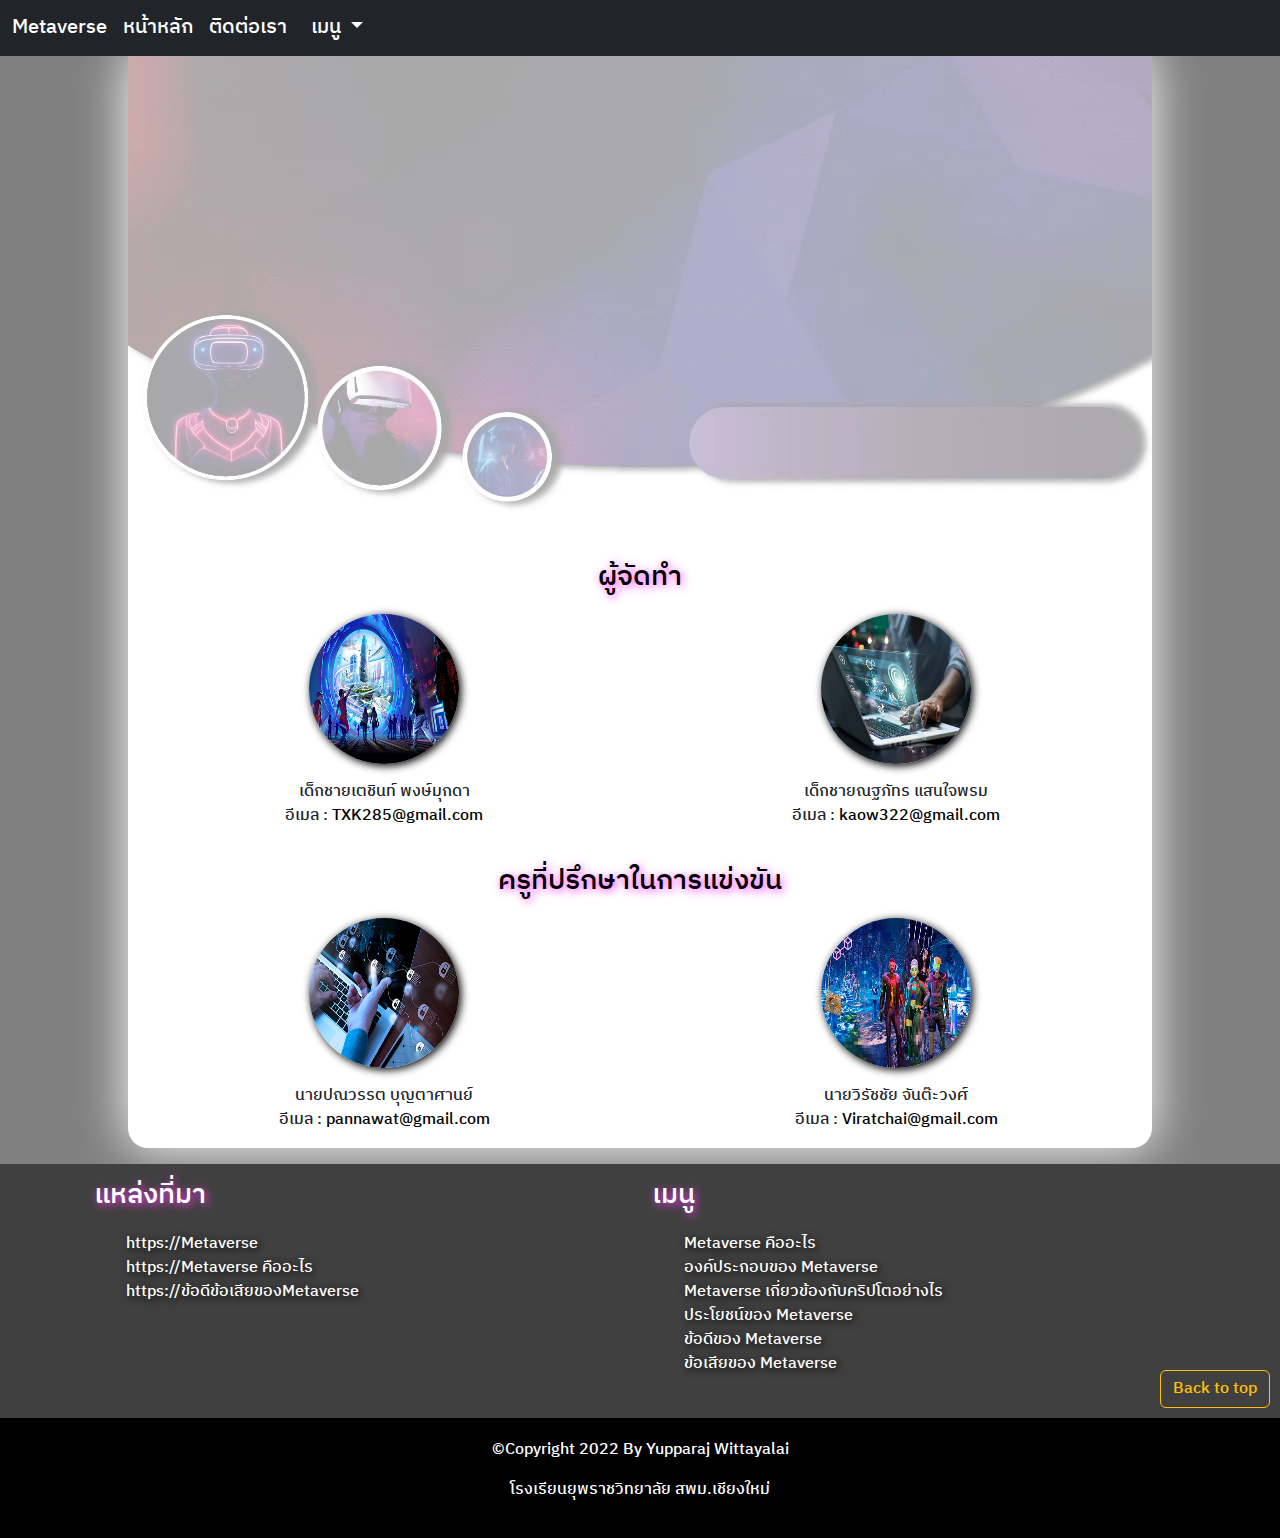
<file: A/AD.html>
<!doctype html>
<html lang="en">

<head>
  <meta charset="utf-8">
  <meta name="viewport" content="width=device-width, initial-scale=1, shrink-to-fit=no">
  <title>Metaverse</title>
  <link href="../bootstrap-5.2.3-dist/css/bootstrap.css" rel="stylesheet">
  <script src="../bootstrap-5.2.3-dist/js/bootstrap.bundle.min.js"></script>
  <link rel="stylesheet" href="../style.css">
</head>
<body>
    <!--header-->
    <nav class="navbar navbar-expand-lg navbar-dark bg-dark fixed-top d-none d-lg-block">
        <div class="container-fluid">
          <a class="navbar-brand">Metaverse</a>
          <a class="navbar-brand" href="../index.html">หน้าหลัก</a>
          <a class="navbar-brand" href="AD.html">ติดต่อเรา</a>
          <button class="navbar-toggler" type="button" data-bs-toggle="collapse" data-bs-target="#navbarNavDarkDropdown" aria-controls="navbarNavDarkDropdown" aria-expanded="false" aria-label="Toggle navigation">
            <span class="navbar-toggler-icon"></span>
          </button>
          <div class="collapse navbar-collapse" id="navbarNavDarkDropdown">
            <ul class="navbar-nav">
              <li class="nav-item dropdown">
                <a class="nav-link dropdown-toggle navbar-brand" href="#" role="button" data-bs-toggle="dropdown" aria-expanded="false">
                  เมนู
                </a>
                <ul class="dropdown-menu dropdown-menu-dark">
                  <li><a class="dropdown-item" href="M1.html">Metaverse คืออะไร</a></li>
                  <li><a class="dropdown-item" href="M2.html">องค์ประกอบของ Metaverse</a></li>
                  <li><a class="dropdown-item" href="M3.html">Metaverse เกี่ยวข้องกับคริปโตอย่างไร</a></li>
                  <li><a class="dropdown-item" href="M4.html">ประโยชน์ของ Metaverse</a></li>
                  <li><a class="dropdown-item" href="M5.html">ข้อดีของ Metaverse</a></li>
                  <li><a class="dropdown-item" href="M6.html">ข้อเสียของ Metaverse</a></li>
                </ul>
              </li>
            </ul>
          </div>
        </div>
    </nav>
    <!--Nav-->
    <nav class="navbar navbar-dark bg-dark fixed-top d-block d-lg-none">
        <div class="container-fluid">
          <a class="navbar-brand" href="../index.html">Metaverse</a>
          <button class="navbar-toggler" type="button" data-bs-toggle="offcanvas" data-bs-target="#offcanvasDarkNavbar" aria-controls="offcanvasDarkNavbar">
            <span class="navbar-toggler-icon"></span>
          </button>
          <div class="offcanvas offcanvas-end text-bg-dark" tabindex="-1" id="offcanvasDarkNavbar" aria-labelledby="offcanvasDarkNavbarLabel">
            <div class="offcanvas-header">
              <h5 class="offcanvas-title" id="offcanvasDarkNavbarLabel">เมนู</h5>
              <button type="button" class="btn-close btn-close-white" data-bs-dismiss="offcanvas" aria-label="Close"></button>
            </div>
            <div class="offcanvas-body">
              <ul class="navbar-nav justify-content-end flex-grow-1 pe-3">
                <li class="nav-item">
                  <a class="nav-link active" aria-current="page" href="../index.html">หน้าหลัก</a>
                </li>
                <li class="nav-item">
                  <a class="nav-link" href="M1.html">Metaverse คืออะไร</a>
                  <a class="nav-link" href="M2.html">องค์ประกอบของ Metaverse</a>
                  <a class="nav-link" href="M3.html">Metaverse เกี่ยวข้องกับคริปโตอย่างไร</a>
                  <a class="nav-link" href="M4.html">ประโยชน์ของ Metaverse</a>
                  <a class="nav-link" href="M5.html">ข้อดีของ Metaverse</a>
                  <a class="nav-link" href="M6.html">ข้อเสียของ Metaverse</a>
                </li>
                <li class="nav-item">
                    <a class="nav-link active" aria-current="page" href="AD.html">ติดต่อเรา</a>
                  </li>
              </ul>
            </div>
          </div>
        </div>
    </nav>
    <!--Box-->
    <div id="Box" class="mb-3">
        <!--Banner-->
        <div id="Banner" class="mt-5">
          <video src="../my-img/Banner.mp4" class="banner" loop autoplay muted></video>
        </div>
        <p class="fs-3 top-b text-center">ผู้จัดทำ</p>
        <!--AD-->
        <div class="row row-cols-1 row-cols-md-2 align-items-center d-block d-md-flex w-10 m-auto mb-3 text-center">
            <div class="col">
                <img src="../my-img/menu1.png" class="img-AD mb-3">
                <p class="fs-6">เด็กชายเตชินท์ พงษ์มุกดา <br> อีเมล : <a href="mailto:TXK285@gmail.com" class="m">TXK285@gmail.com</a></p>
            </div>
            <div class="col">
                <img src="../my-img/menu4.png" class="img-AD mb-3">
                <p class="fs-6">เด็กชายณฐภัทร แสนใจพรม <br> อีเมล : <a href="mailto:kaow322@gmail.com" class="m">kaow322@gmail.com</a></p>
            </div>
        </div>
        <!--AD-->
        <p class="fs-3 top-b text-center">ครูที่ปรึกษาในการแข่งขัน</p>
        <div class="row row-cols-1 row-cols-md-2 align-items-center d-block d-md-flex w-10 m-auto mb-3 text-center">
            <div class="col">
                <img src="../my-img/menu5.png" class="img-AD mb-3">
                <p class="fs-6">นายปณวรรต บุญตาศานย์ <br> อีเมล : <a href="mailto:pannawat@gmail.com" class="m">pannawat@gmail.com</a></p>
            </div>
            <div class="col">
                <img src="../my-img/menu6.png" class="img-AD mb-3">
                <p class="fs-6">นายวิรัชชัย จันต๊ะวงศ์ <br> อีเมล : <a href="mailto:Viratchai@gmail.com" class="m">Viratchai@gmail.com</a></p>
            </div>
        </div>
    </div>
    <!--Box-Footer-->
    <div id="BF">
        <!-----------------------Body----------------------->
        <div class="row row-cols-1 row-cols-md-2 d-block d-md-flex w-10 m-auto mb-3 container">
            <div class="col">
                <p class="fs-3 top-m">แหล่งที่มา</p>
                <ul>
                    <li><a href="../ข้อมูล__สร้าง__WEB.docx" class="li-a">https://Metaverse</a></li>
                    <li><a href="../ข้อมูล__สร้าง__WEB.docx" class="li-a">https://Metaverse คืออะไร</a></li>
                    <li><a href="../ข้อมูล__สร้าง__WEB.docx" class="li-a">https://ข้อดีข้อเสียของMetaverse</a></li>
                </ul>
            </div>
            <div class="col">
                <p class="fs-3 top-m">เมนู</p>
                <ul>
                  <li><a class="li-a" href="M1.html">Metaverse คืออะไร</a></li>
                  <li><a class="li-a" href="M2.html">องค์ประกอบของ Metaverse</a></li>
                  <li><a class="li-a" href="M3.html">Metaverse เกี่ยวข้องกับคริปโตอย่างไร</a></li>
                  <li><a class="li-a" href="M4.html">ประโยชน์ของ Metaverse</a></li>
                  <li><a class="li-a" href="M5.html">ข้อดีของ Metaverse</a></li>
                  <li><a class="li-a" href="M6.html">ข้อเสียของ Metaverse</a></li>
                </ul>
            </div>
        </div>
        <a type="button" class="btn btn-outline-warning BT" href="#Banner">Back to top</a>
    </div>
    <footer>
        <p class="text-footer">&copy;Copyright 2022 By Yupparaj Wittayalai</p>
        <p class="text-footer">โรงเรียนยุพราชวิทยาลัย สพม.เชียงใหม่</p>
    </footer>
</body>
</html>
</file>
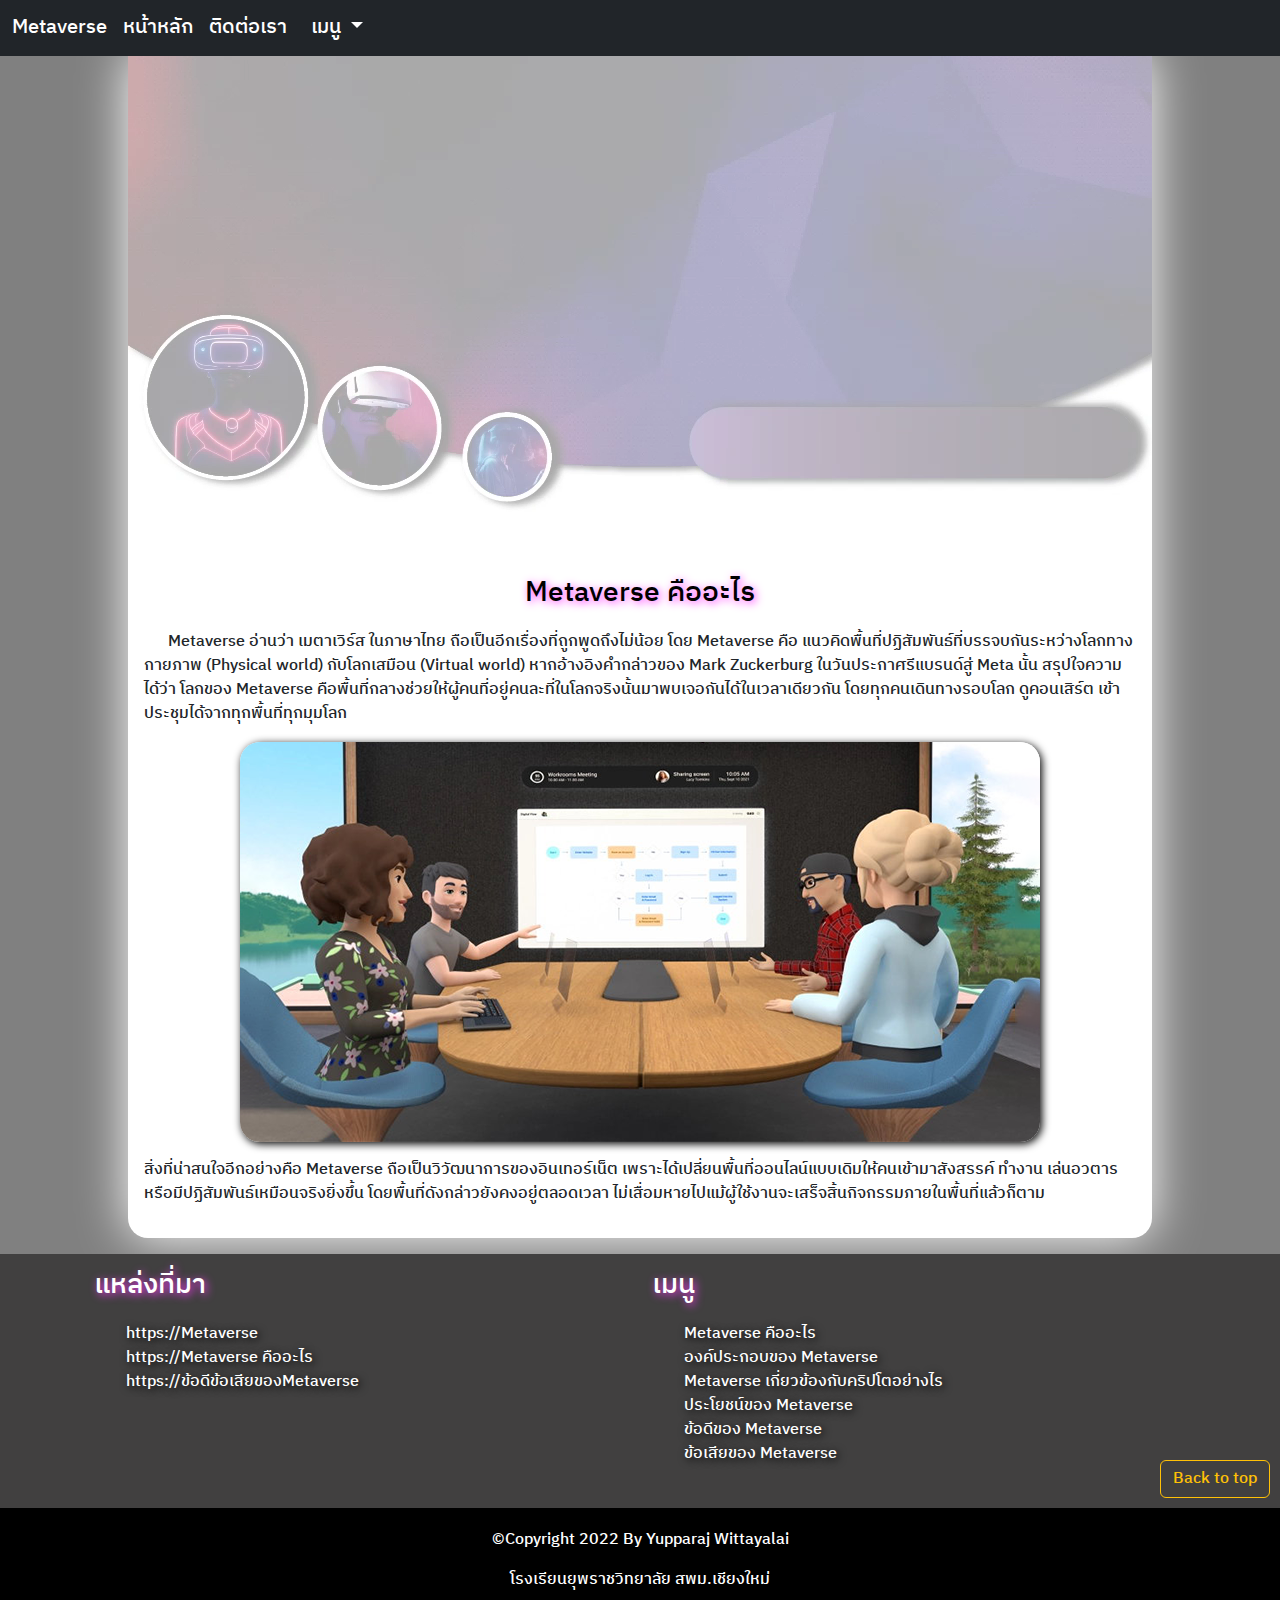
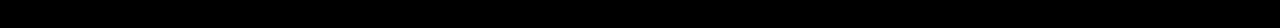
<file: A/M1.html>
<!doctype html>
<html lang="en">

<head>
  <meta charset="utf-8">
  <meta name="viewport" content="width=device-width, initial-scale=1, shrink-to-fit=no">
  <title>Metaverse</title>
  <link href="../bootstrap-5.2.3-dist/css/bootstrap.css" rel="stylesheet">
  <script src="../bootstrap-5.2.3-dist/js/bootstrap.bundle.min.js"></script>
  <link rel="stylesheet" href="../style.css">
</head>
<body>
    <!--header-->
    <nav class="navbar navbar-expand-lg navbar-dark bg-dark fixed-top d-none d-lg-block">
        <div class="container-fluid">
          <a class="navbar-brand">Metaverse</a>
          <a class="navbar-brand" href="../index.html">หน้าหลัก</a>
          <a class="navbar-brand" href="AD.html">ติดต่อเรา</a>
          <button class="navbar-toggler" type="button" data-bs-toggle="collapse" data-bs-target="#navbarNavDarkDropdown" aria-controls="navbarNavDarkDropdown" aria-expanded="false" aria-label="Toggle navigation">
            <span class="navbar-toggler-icon"></span>
          </button>
          <div class="collapse navbar-collapse" id="navbarNavDarkDropdown">
            <ul class="navbar-nav">
              <li class="nav-item dropdown">
                <a class="nav-link dropdown-toggle navbar-brand" href="#" role="button" data-bs-toggle="dropdown" aria-expanded="false">
                  เมนู
                </a>
                <ul class="dropdown-menu dropdown-menu-dark">
                  <li><a class="dropdown-item" href="M1.html">Metaverse คืออะไร</a></li>
                  <li><a class="dropdown-item" href="M2.html">องค์ประกอบของ Metaverse</a></li>
                  <li><a class="dropdown-item" href="M3.html">Metaverse เกี่ยวข้องกับคริปโตอย่างไร</a></li>
                  <li><a class="dropdown-item" href="M4.html">ประโยชน์ของ Metaverse</a></li>
                  <li><a class="dropdown-item" href="M5.html">ข้อดีของ Metaverse</a></li>
                  <li><a class="dropdown-item" href="M6.html">ข้อเสียของ Metaverse</a></li>
                </ul>
              </li>
            </ul>
          </div>
        </div>
    </nav>
    <!--Nav-->
    <nav class="navbar navbar-dark bg-dark fixed-top d-block d-lg-none">
        <div class="container-fluid">
          <a class="navbar-brand" href="../index.html">Metaverse</a>
          <button class="navbar-toggler" type="button" data-bs-toggle="offcanvas" data-bs-target="#offcanvasDarkNavbar" aria-controls="offcanvasDarkNavbar">
            <span class="navbar-toggler-icon"></span>
          </button>
          <div class="offcanvas offcanvas-end text-bg-dark" tabindex="-1" id="offcanvasDarkNavbar" aria-labelledby="offcanvasDarkNavbarLabel">
            <div class="offcanvas-header">
              <h5 class="offcanvas-title" id="offcanvasDarkNavbarLabel">เมนู</h5>
              <button type="button" class="btn-close btn-close-white" data-bs-dismiss="offcanvas" aria-label="Close"></button>
            </div>
            <div class="offcanvas-body">
              <ul class="navbar-nav justify-content-end flex-grow-1 pe-3">
                <li class="nav-item">
                  <a class="nav-link active" aria-current="page" href="../index.html">หน้าหลัก</a>
                </li>
                <li class="nav-item">
                  <a class="nav-link" href="M1.html">Metaverse คืออะไร</a>
                  <a class="nav-link" href="M2.html">องค์ประกอบของ Metaverse</a>
                  <a class="nav-link" href="M3.html">Metaverse เกี่ยวข้องกับคริปโตอย่างไร</a>
                  <a class="nav-link" href="M4.html">ประโยชน์ของ Metaverse</a>
                  <a class="nav-link" href="M5.html">ข้อดีของ Metaverse</a>
                  <a class="nav-link" href="M6.html">ข้อเสียของ Metaverse</a>
                </li>
                <li class="nav-item">
                    <a class="nav-link active" aria-current="page" href="AD.html">ติดต่อเรา</a>
                  </li>
              </ul>
            </div>
          </div>
        </div>
    </nav>
    <!--Box-->
    <div id="Box" class="mb-3">
        <!--Banner-->
        <div id="Banner" class="mt-5">
          <video src="../my-img/Banner.mp4" class="banner" loop autoplay muted></video>
        </div>
        <!--Body1-->
        <div class="p-3">
            <p class="fs-3 top-b text-center">Metaverse คืออะไร</p>
            <p class="fs-6">&nbsp;&nbsp;&nbsp;&nbsp;&nbsp; Metaverse อ่านว่า เมตาเวิร์ส ในภาษาไทย ถือเป็นอีกเรื่องที่ถูกพูดถึงไม่น้อย โดย Metaverse คือ  แนวคิดพื้นที่ปฏิสัมพันธ์ที่บรรจบกันระหว่างโลกทางกายภาพ (Physical world) กับโลกเสมือน (Virtual world) 
                หากอ้างอิงคำกล่าวของ Mark Zuckerburg ในวันประกาศรีแบรนด์สู่ Meta นั้น สรุปใจความได้ว่า โลกของ Metaverse คือพื้นที่กลางช่วยให้ผู้คนที่อยู่คนละที่ในโลกจริงนั้นมาพบเจอกันได้ในเวลาเดียวกัน โดยทุกคนเดินทางรอบโลก ดูคอนเสิร์ต เข้าประชุมได้จากทุกพื้นที่ทุกมุมโลก
                </p>
            <!--img-->
            <img src="../my-img/body1.png" class="img-body w-10 m-auto d-none d-lg-block mb-3">
            <img src="../my-img/body1.png" class="img-body w-100 m-auto d-block d-lg-none mb-3">
            <p class="fs-6">สิ่งที่น่าสนใจอีกอย่างคือ Metaverse ถือเป็นวิวัฒนาการของอินเทอร์เน็ต เพราะได้เปลี่ยนพื้นที่ออนไลน์แบบเดิมให้คนเข้ามาสังสรรค์ ทำงาน เล่นอวตาร หรือมีปฏิสัมพันธ์เหมือนจริงยิ่งขึ้น โดยพื้นที่ดังกล่าวยังคงอยู่ตลอดเวลา ไม่เสื่อมหายไปแม้ผู้ใช้งานจะเสร็จสิ้นกิจกรรมภายในพื้นที่แล้วก็ตาม</p>
        </div>
    </div>
    <!--Box-Footer-->
    <div id="BF">
        <!-----------------------Body----------------------->
        <div class="row row-cols-1 row-cols-md-2 d-block d-md-flex w-10 m-auto mb-3 container">
            <div class="col">
                <p class="fs-3 top-m">แหล่งที่มา</p>
                <ul>
                    <li><a href="../ข้อมูล__สร้าง__WEB.docx" class="li-a">https://Metaverse</a></li>
                    <li><a href="../ข้อมูล__สร้าง__WEB.docx" class="li-a">https://Metaverse คืออะไร</a></li>
                    <li><a href="../ข้อมูล__สร้าง__WEB.docx" class="li-a">https://ข้อดีข้อเสียของMetaverse</a></li>
                </ul>
            </div>
            <div class="col">
                <p class="fs-3 top-m">เมนู</p>
                <ul>
                  <li><a class="li-a" href="M1.html">Metaverse คืออะไร</a></li>
                  <li><a class="li-a" href="M2.html">องค์ประกอบของ Metaverse</a></li>
                  <li><a class="li-a" href="M3.html">Metaverse เกี่ยวข้องกับคริปโตอย่างไร</a></li>
                  <li><a class="li-a" href="M4.html">ประโยชน์ของ Metaverse</a></li>
                  <li><a class="li-a" href="M5.html">ข้อดีของ Metaverse</a></li>
                  <li><a class="li-a" href="M6.html">ข้อเสียของ Metaverse</a></li>
                </ul>
            </div>
        </div>
        <a type="button" class="btn btn-outline-warning BT" href="#Banner">Back to top</a>
    </div>
    <footer>
        <p class="text-footer">&copy;Copyright 2022 By Yupparaj Wittayalai</p>
        <p class="text-footer">โรงเรียนยุพราชวิทยาลัย สพม.เชียงใหม่</p>
    </footer>
</body>
</html>
</file>
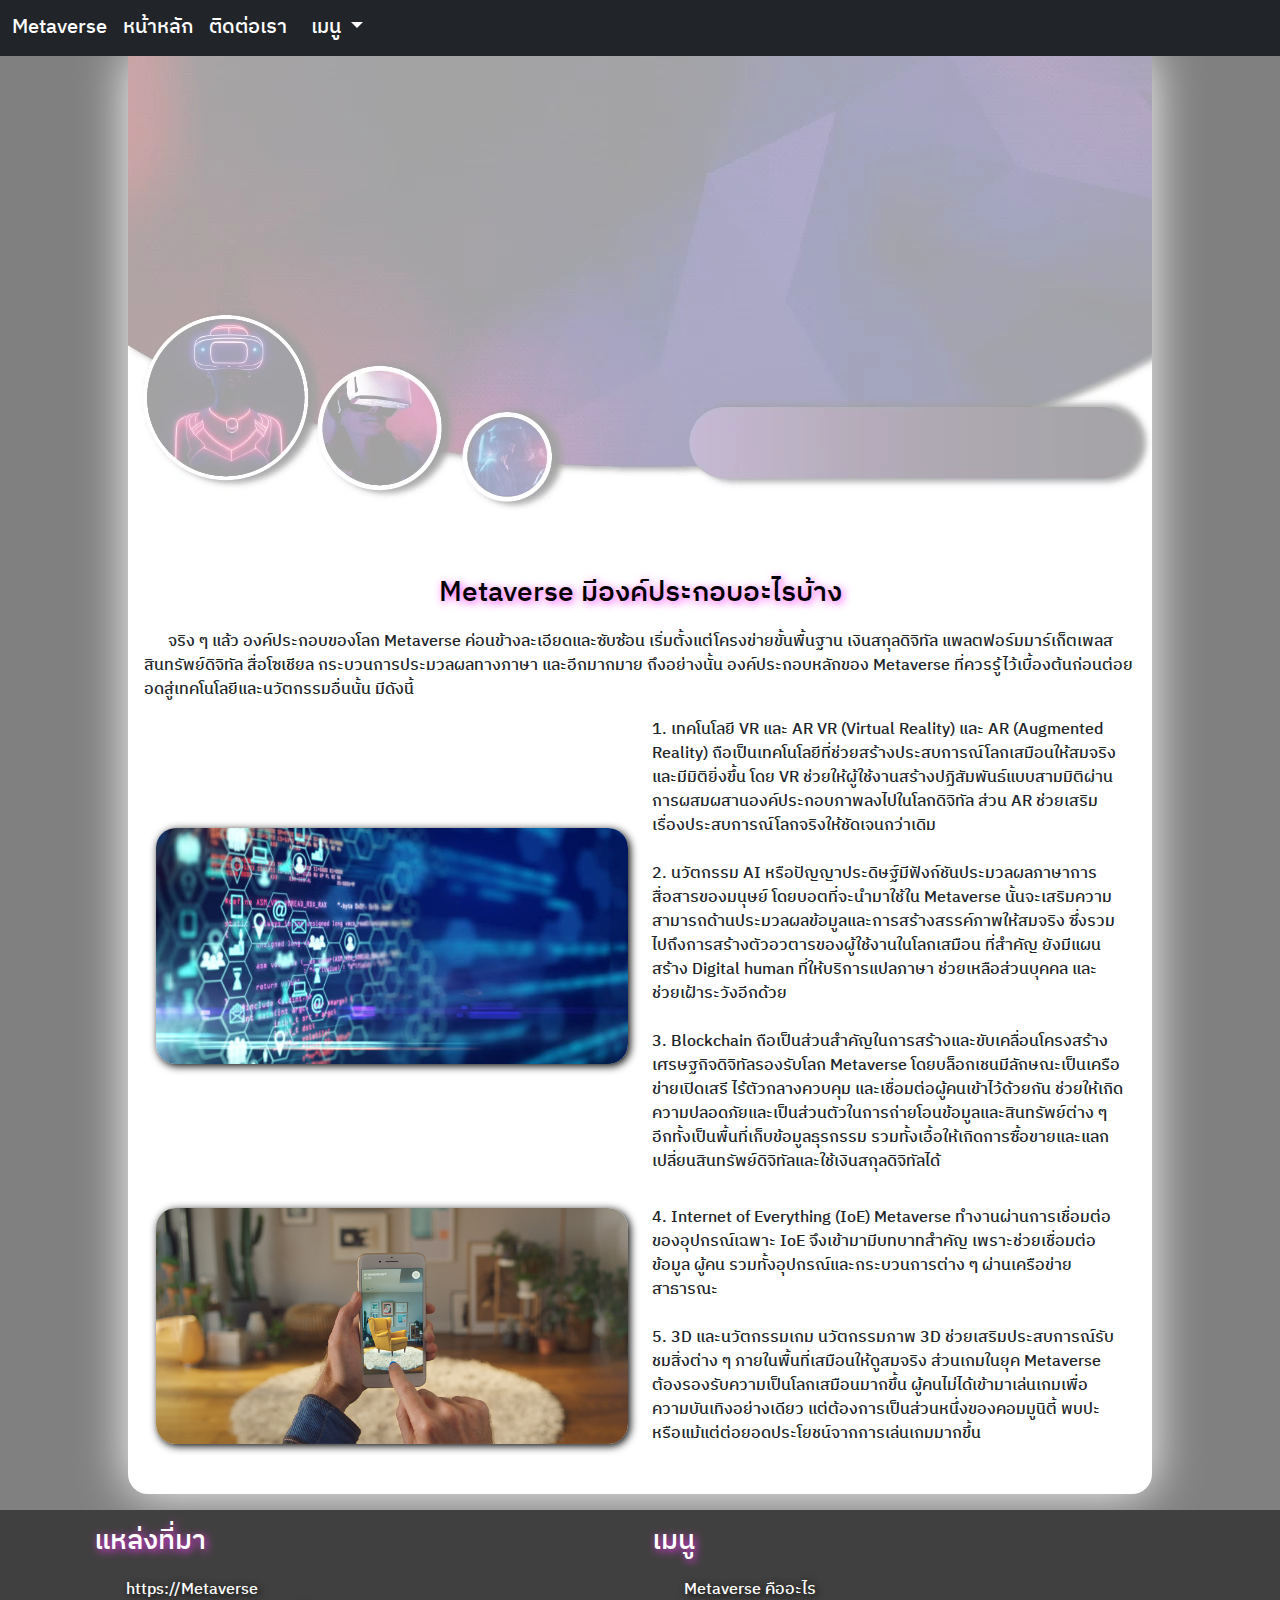
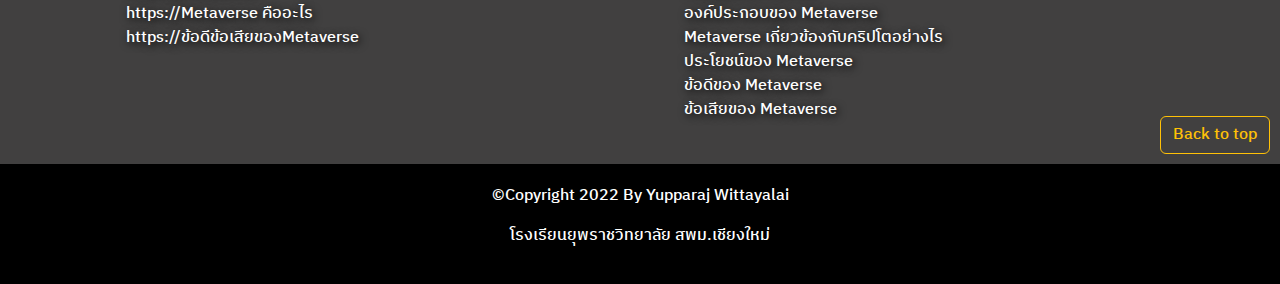
<file: A/M2.html>
<!doctype html>
<html lang="en">

<head>
  <meta charset="utf-8">
  <meta name="viewport" content="width=device-width, initial-scale=1, shrink-to-fit=no">
  <title>Metaverse</title>
  <link href="../bootstrap-5.2.3-dist/css/bootstrap.css" rel="stylesheet">
  <script src="../bootstrap-5.2.3-dist/js/bootstrap.bundle.min.js"></script>
  <link rel="stylesheet" href="../style.css">
</head>
<body>
    <!--header-->
    <nav class="navbar navbar-expand-lg navbar-dark bg-dark fixed-top d-none d-lg-block">
        <div class="container-fluid">
          <a class="navbar-brand">Metaverse</a>
          <a class="navbar-brand" href="../index.html">หน้าหลัก</a>
          <a class="navbar-brand" href="AD.html">ติดต่อเรา</a>
          <button class="navbar-toggler" type="button" data-bs-toggle="collapse" data-bs-target="#navbarNavDarkDropdown" aria-controls="navbarNavDarkDropdown" aria-expanded="false" aria-label="Toggle navigation">
            <span class="navbar-toggler-icon"></span>
          </button>
          <div class="collapse navbar-collapse" id="navbarNavDarkDropdown">
            <ul class="navbar-nav">
              <li class="nav-item dropdown">
                <a class="nav-link dropdown-toggle navbar-brand" href="#" role="button" data-bs-toggle="dropdown" aria-expanded="false">
                  เมนู
                </a>
                <ul class="dropdown-menu dropdown-menu-dark">
                  <li><a class="dropdown-item" href="M1.html">Metaverse คืออะไร</a></li>
                  <li><a class="dropdown-item" href="M2.html">องค์ประกอบของ Metaverse</a></li>
                  <li><a class="dropdown-item" href="M3.html">Metaverse เกี่ยวข้องกับคริปโตอย่างไร</a></li>
                  <li><a class="dropdown-item" href="M4.html">ประโยชน์ของ Metaverse</a></li>
                  <li><a class="dropdown-item" href="M5.html">ข้อดีของ Metaverse</a></li>
                  <li><a class="dropdown-item" href="M6.html">ข้อเสียของ Metaverse</a></li>
                </ul>
              </li>
            </ul>
          </div>
        </div>
    </nav>
    <!--Nav-->
    <nav class="navbar navbar-dark bg-dark fixed-top d-block d-lg-none">
        <div class="container-fluid">
          <a class="navbar-brand" href="../index.html">Metaverse</a>
          <button class="navbar-toggler" type="button" data-bs-toggle="offcanvas" data-bs-target="#offcanvasDarkNavbar" aria-controls="offcanvasDarkNavbar">
            <span class="navbar-toggler-icon"></span>
          </button>
          <div class="offcanvas offcanvas-end text-bg-dark" tabindex="-1" id="offcanvasDarkNavbar" aria-labelledby="offcanvasDarkNavbarLabel">
            <div class="offcanvas-header">
              <h5 class="offcanvas-title" id="offcanvasDarkNavbarLabel">เมนู</h5>
              <button type="button" class="btn-close btn-close-white" data-bs-dismiss="offcanvas" aria-label="Close"></button>
            </div>
            <div class="offcanvas-body">
              <ul class="navbar-nav justify-content-end flex-grow-1 pe-3">
                <li class="nav-item">
                  <a class="nav-link active" aria-current="page" href="../index.html">หน้าหลัก</a>
                </li>
                <li class="nav-item">
                  <a class="nav-link" href="M1.html">Metaverse คืออะไร</a>
                  <a class="nav-link" href="M2.html">องค์ประกอบของ Metaverse</a>
                  <a class="nav-link" href="M3.html">Metaverse เกี่ยวข้องกับคริปโตอย่างไร</a>
                  <a class="nav-link" href="M4.html">ประโยชน์ของ Metaverse</a>
                  <a class="nav-link" href="M5.html">ข้อดีของ Metaverse</a>
                  <a class="nav-link" href="M6.html">ข้อเสียของ Metaverse</a>
                </li>
                <li class="nav-item">
                    <a class="nav-link active" aria-current="page" href="AD.html">ติดต่อเรา</a>
                  </li>
              </ul>
            </div>
          </div>
        </div>
    </nav>
    <!--Box-->
    <div id="Box" class="mb-3">
        <!--Banner-->
        <div id="Banner" class="mt-5">
          <video src="../my-img/Banner.mp4" class="banner" loop autoplay muted></video>
        </div>
        <!--Body1-->
        <div class="p-3">
            <p class="fs-3 top-b text-center">Metaverse มีองค์ประกอบอะไรบ้าง</p>
            <p class="fs-6">&nbsp;&nbsp;&nbsp;&nbsp;&nbsp; จริง ๆ แล้ว องค์ประกอบของโลก Metaverse ค่อนข้างละเอียดและซับซ้อน เริ่มตั้งแต่โครงข่ายขั้นพื้นฐาน เงินสกุลดิจิทัล แพลตฟอร์มมาร์เก็ตเพลส สินทรัพย์ดิจิทัล สื่อโซเชียล กระบวนการประมวลผลทางภาษา และอีกมากมาย ถึงอย่างนั้น องค์ประกอบหลักของ Metaverse ที่ควรรู้ไว้เบื้องต้นก่อนต่อยอดสู่เทคโนโลยีและนวัตกรรมอื่นนั้น มีดังนี้</p>
            <!-------------------------------->
            <div class="row row-cols-1 row-cols-lg-2 d-block d-lg-flex w-10 m-auto mb-3 align-items-center">
                <div class="col">
                    <img src="../my-img/body2.png" class="img-body w-100 m-auto d-block mb-3">
                </div>
                <div class="col">
                    <p class="fs-6">1. เทคโนโลยี VR และ AR VR (Virtual Reality) และ AR (Augmented Reality) ถือเป็นเทคโนโลยีที่ช่วยสร้างประสบการณ์โลกเสมือนให้สมจริงและมีมิติยิ่งขึ้น โดย VR ช่วยให้ผู้ใช้งานสร้างปฏิสัมพันธ์แบบสามมิติผ่านการผสมผสานองค์ประกอบภาพลงไปในโลกดิจิทัล  ส่วน AR ช่วยเสริมเรื่องประสบการณ์โลกจริงให้ชัดเจนกว่าเดิม <br> <br>
                        2. นวัตกรรม AI หรือปัญญาประดิษฐ์มีฟังก์ชันประมวลผลภาษาการสื่อสารของมนุษย์ โดยบอตที่จะนำมาใช้ใน Metaverse นั้นจะเสริมความสามารถด้านประมวลผลข้อมูลและการสร้างสรรค์ภาพให้สมจริง ซึ่งรวมไปถึงการสร้างตัวอวตารของผู้ใช้งานในโลกเสมือน ที่สำคัญ ยังมีแผนสร้าง Digital human ที่ให้บริการแปลภาษา ช่วยเหลือส่วนบุคคล และช่วยเฝ้าระวังอีกด้วย <br> <br> 3. Blockchain ถือเป็นส่วนสำคัญในการสร้างและขับเคลื่อนโครงสร้างเศรษฐกิจดิจิทัลรองรับโลก Metaverse โดยบล็อกเชนมีลักษณะเป็นเครือข่ายเปิดเสรี ไร้ตัวกลางควบคุม และเชื่อมต่อผู้คนเข้าไว้ด้วยกัน ช่วยให้เกิดความปลอดภัยและเป็นส่วนตัวในการถ่ายโอนข้อมูลและสินทรัพย์ต่าง ๆ อีกทั้งเป็นพื้นที่เก็บข้อมูลธุรกรรม รวมทั้งเอื้อให้เกิดการซื้อขายและแลกเปลี่ยนสินทรัพย์ดิจิทัลและใช้เงินสกุลดิจิทัลได้</p>
                </div>
            </div>
            <!-------------------------------->
            <div class="row row-cols-1 row-cols-lg-2 d-block d-lg-flex w-10 m-auto mb-3 align-items-center">
                <div class="col">
                    <img src="../my-img/body/body2-1.png" class="img-body w-100 m-auto d-block mb-3">
                </div>
                <div class="col">
                    <p class="fs-6">4. Internet of Everything (IoE) Metaverse ทำงานผ่านการเชื่อมต่อของอุปกรณ์เฉพาะ IoE จึงเข้ามามีบทบาทสำคัญ เพราะช่วยเชื่อมต่อข้อมูล ผู้คน รวมทั้งอุปกรณ์และกระบวนการต่าง ๆ ผ่านเครือข่ายสาธารณะ <br> <br>
                        5. 3D และนวัตกรรมเกม นวัตกรรมภาพ 3D ช่วยเสริมประสบการณ์รับชมสิ่งต่าง ๆ ภายในพื้นที่เสมือนให้ดูสมจริง ส่วนเกมในยุค Metaverse ต้องรองรับความเป็นโลกเสมือนมากขึ้น ผู้คนไม่ได้เข้ามาเล่นเกมเพื่อความบันเทิงอย่างเดียว แต่ต้องการเป็นส่วนหนึ่งของคอมมูนิตี้ พบปะ หรือแม้แต่ต่อยอดประโยชน์จากการเล่นเกมมากขึ้น</p>
                </div>
            </div>
        </div>
    </div>
    <!--Box-Footer-->
    <div id="BF">
        <!-----------------------Body----------------------->
        <div class="row row-cols-1 row-cols-md-2 d-block d-md-flex w-10 m-auto mb-3 container">
            <div class="col">
                <p class="fs-3 top-m">แหล่งที่มา</p>
                <ul>
                    <li><a href="../ข้อมูล__สร้าง__WEB.docx" class="li-a">https://Metaverse</a></li>
                    <li><a href="../ข้อมูล__สร้าง__WEB.docx" class="li-a">https://Metaverse คืออะไร</a></li>
                    <li><a href="../ข้อมูล__สร้าง__WEB.docx" class="li-a">https://ข้อดีข้อเสียของMetaverse</a></li>
                </ul>
            </div>
            <div class="col">
                <p class="fs-3 top-m">เมนู</p>
                <ul>
                  <li><a class="li-a" href="M1.html">Metaverse คืออะไร</a></li>
                  <li><a class="li-a" href="M2.html">องค์ประกอบของ Metaverse</a></li>
                  <li><a class="li-a" href="M3.html">Metaverse เกี่ยวข้องกับคริปโตอย่างไร</a></li>
                  <li><a class="li-a" href="M4.html">ประโยชน์ของ Metaverse</a></li>
                  <li><a class="li-a" href="M5.html">ข้อดีของ Metaverse</a></li>
                  <li><a class="li-a" href="M6.html">ข้อเสียของ Metaverse</a></li>
                </ul>
            </div>
        </div>
        <a type="button" class="btn btn-outline-warning BT" href="#Banner">Back to top</a>
    </div>
    <footer>
        <p class="text-footer">&copy;Copyright 2022 By Yupparaj Wittayalai</p>
        <p class="text-footer">โรงเรียนยุพราชวิทยาลัย สพม.เชียงใหม่</p>
    </footer>
</body>
</html>
</file>
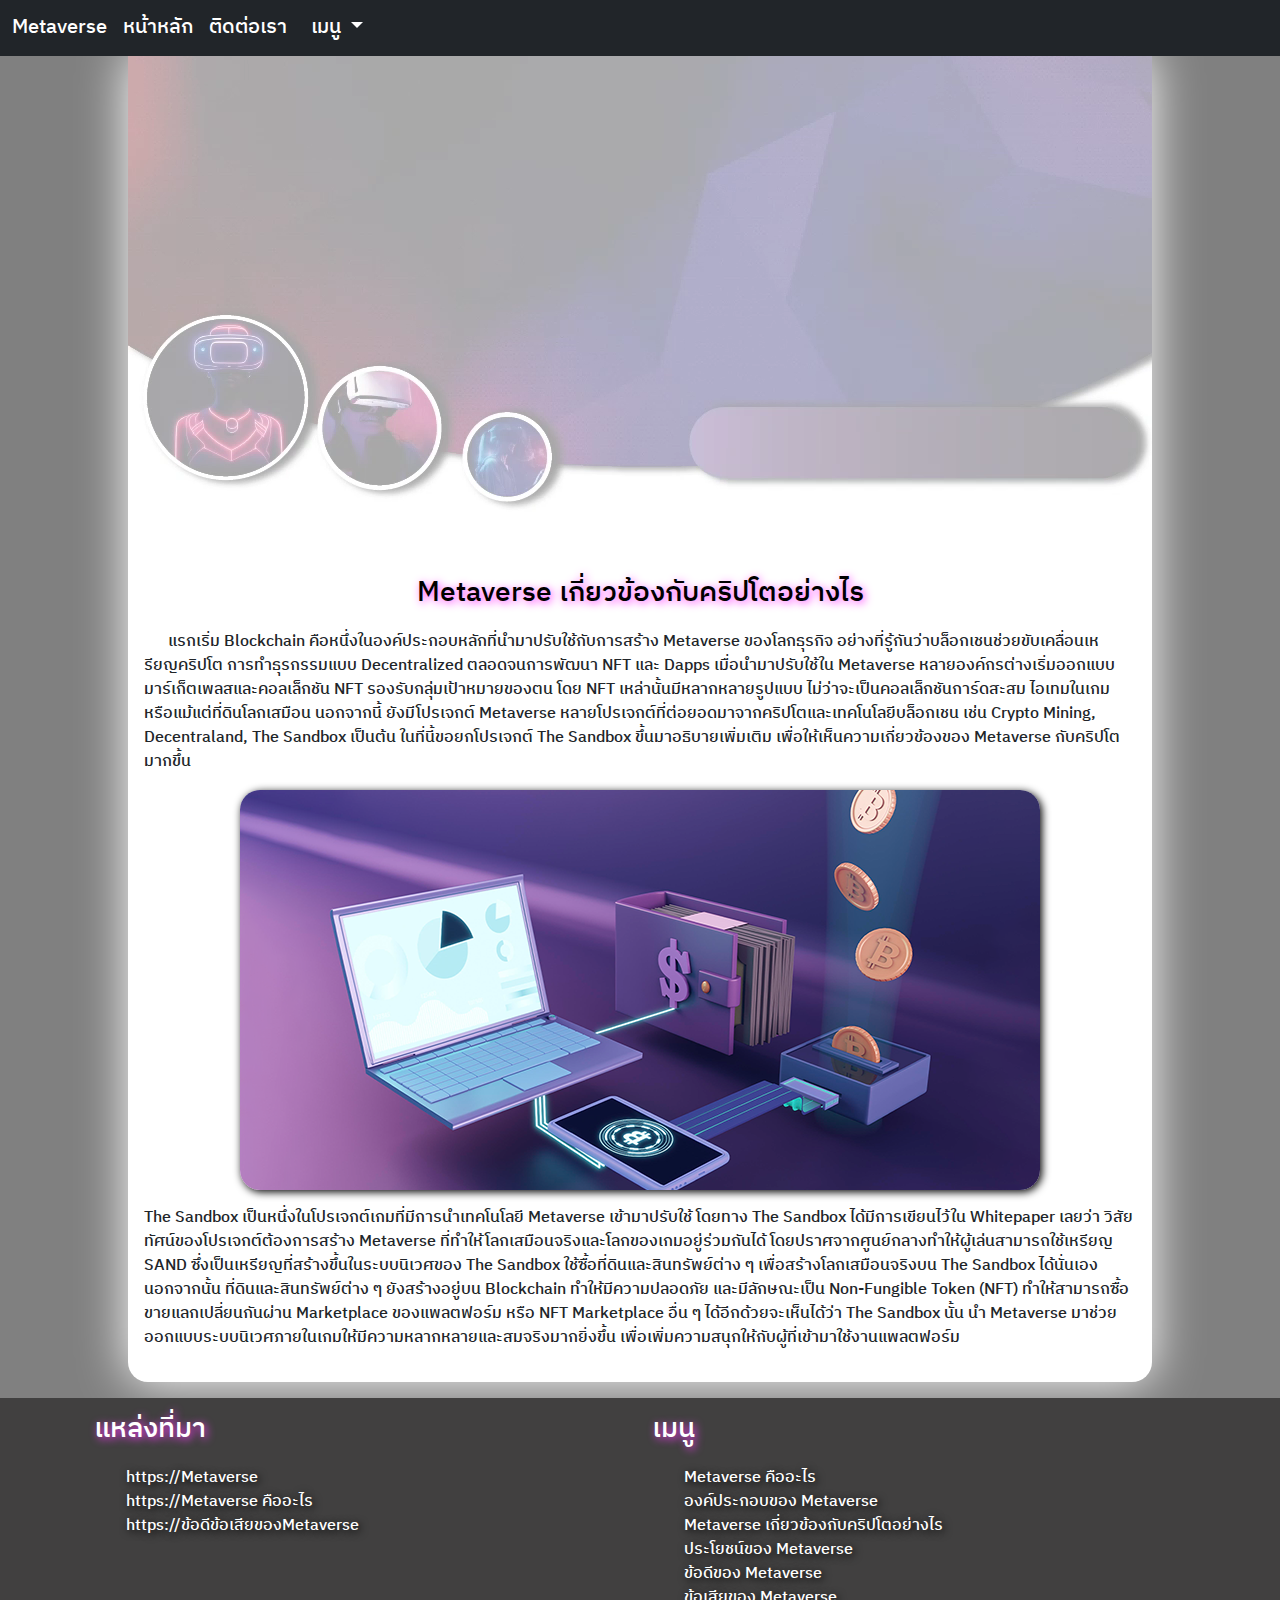
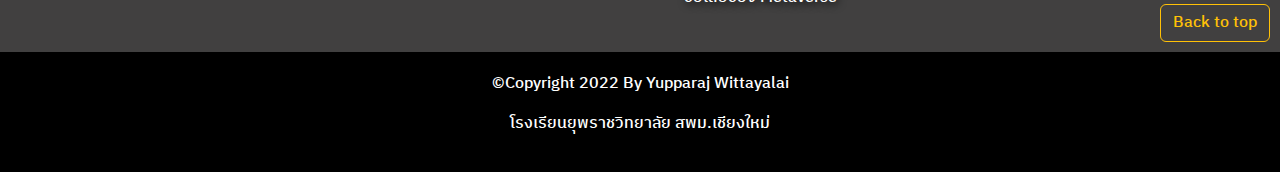
<file: A/M3.html>
<!doctype html>
<html lang="en">

<head>
  <meta charset="utf-8">
  <meta name="viewport" content="width=device-width, initial-scale=1, shrink-to-fit=no">
  <title>Metaverse</title>
  <link href="../bootstrap-5.2.3-dist/css/bootstrap.css" rel="stylesheet">
  <script src="../bootstrap-5.2.3-dist/js/bootstrap.bundle.min.js"></script>
  <link rel="stylesheet" href="../style.css">
</head>
<body>
    <!--header-->
    <nav class="navbar navbar-expand-lg navbar-dark bg-dark fixed-top d-none d-lg-block">
        <div class="container-fluid">
          <a class="navbar-brand">Metaverse</a>
          <a class="navbar-brand" href="../index.html">หน้าหลัก</a>
          <a class="navbar-brand" href="AD.html">ติดต่อเรา</a>
          <button class="navbar-toggler" type="button" data-bs-toggle="collapse" data-bs-target="#navbarNavDarkDropdown" aria-controls="navbarNavDarkDropdown" aria-expanded="false" aria-label="Toggle navigation">
            <span class="navbar-toggler-icon"></span>
          </button>
          <div class="collapse navbar-collapse" id="navbarNavDarkDropdown">
            <ul class="navbar-nav">
              <li class="nav-item dropdown">
                <a class="nav-link dropdown-toggle navbar-brand" href="#" role="button" data-bs-toggle="dropdown" aria-expanded="false">
                  เมนู
                </a>
                <ul class="dropdown-menu dropdown-menu-dark">
                  <li><a class="dropdown-item" href="M1.html">Metaverse คืออะไร</a></li>
                  <li><a class="dropdown-item" href="M2.html">องค์ประกอบของ Metaverse</a></li>
                  <li><a class="dropdown-item" href="M3.html">Metaverse เกี่ยวข้องกับคริปโตอย่างไร</a></li>
                  <li><a class="dropdown-item" href="M4.html">ประโยชน์ของ Metaverse</a></li>
                  <li><a class="dropdown-item" href="M5.html">ข้อดีของ Metaverse</a></li>
                  <li><a class="dropdown-item" href="M6.html">ข้อเสียของ Metaverse</a></li>
                </ul>
              </li>
            </ul>
          </div>
        </div>
    </nav>
    <!--Nav-->
    <nav class="navbar navbar-dark bg-dark fixed-top d-block d-lg-none">
        <div class="container-fluid">
          <a class="navbar-brand" href="../index.html">Metaverse</a>
          <button class="navbar-toggler" type="button" data-bs-toggle="offcanvas" data-bs-target="#offcanvasDarkNavbar" aria-controls="offcanvasDarkNavbar">
            <span class="navbar-toggler-icon"></span>
          </button>
          <div class="offcanvas offcanvas-end text-bg-dark" tabindex="-1" id="offcanvasDarkNavbar" aria-labelledby="offcanvasDarkNavbarLabel">
            <div class="offcanvas-header">
              <h5 class="offcanvas-title" id="offcanvasDarkNavbarLabel">เมนู</h5>
              <button type="button" class="btn-close btn-close-white" data-bs-dismiss="offcanvas" aria-label="Close"></button>
            </div>
            <div class="offcanvas-body">
              <ul class="navbar-nav justify-content-end flex-grow-1 pe-3">
                <li class="nav-item">
                  <a class="nav-link active" aria-current="page" href="../index.html">หน้าหลัก</a>
                </li>
                <li class="nav-item">
                  <a class="nav-link" href="M1.html">Metaverse คืออะไร</a>
                  <a class="nav-link" href="M2.html">องค์ประกอบของ Metaverse</a>
                  <a class="nav-link" href="M3.html">Metaverse เกี่ยวข้องกับคริปโตอย่างไร</a>
                  <a class="nav-link" href="M4.html">ประโยชน์ของ Metaverse</a>
                  <a class="nav-link" href="M5.html">ข้อดีของ Metaverse</a>
                  <a class="nav-link" href="M6.html">ข้อเสียของ Metaverse</a>
                </li>
                <li class="nav-item">
                    <a class="nav-link active" aria-current="page" href="AD.html">ติดต่อเรา</a>
                  </li>
              </ul>
            </div>
          </div>
        </div>
    </nav>
    <!--Box-->
    <div id="Box" class="mb-3">
        <!--Banner-->
        <div id="Banner" class="mt-5">
          <video src="../my-img/Banner.mp4" class="banner" loop autoplay muted></video>
        </div>
        <!--Body1-->
        <div class="p-3">
            <p class="fs-3 top-b text-center">Metaverse เกี่ยวข้องกับคริปโตอย่างไร</p>
            <p class="fs-6">&nbsp;&nbsp;&nbsp;&nbsp;&nbsp; แรกเริ่ม Blockchain คือหนึ่งในองค์ประกอบหลักที่นำมาปรับใช้กับการสร้าง Metaverse ของโลกธุรกิจ อย่างที่รู้กันว่าบล็อกเชนช่วยขับเคลื่อนเหรียญคริปโต การทำธุรกรรมแบบ Decentralized ตลอดจนการพัฒนา NFT และ Dapps  เมื่อนำมาปรับใช้ใน Metaverse หลายองค์กรต่างเริ่มออกแบบมาร์เก็ตเพลสและคอลเล็กชัน NFT รองรับกลุ่มเป้าหมายของตน โดย NFT เหล่านั้นมีหลากหลายรูปแบบ ไม่ว่าจะเป็นคอลเล็กชันการ์ดสะสม ไอเทมในเกม หรือแม้แต่ที่ดินโลกเสมือน  นอกจากนี้ ยังมีโปรเจกต์ Metaverse หลายโปรเจกต์ที่ต่อยอดมาจากคริปโตและเทคโนโลยีบล็อกเชน เช่น Crypto Mining, Decentraland, The Sandbox เป็นต้น ในที่นี้ขอยกโปรเจกต์ The Sandbox ขึ้นมาอธิบายเพิ่มเติม เพื่อให้เห็นความเกี่ยวข้องของ Metaverse กับคริปโตมากขึ้น</p>
            <!--img-->
            <img src="../my-img/body3.png" class="img-body w-10 m-auto d-none d-lg-block mb-3">
            <img src="../my-img/body3.png" class="img-body w-100 m-auto d-block d-lg-none mb-3">
            <p class="fs-6">The Sandbox เป็นหนึ่งในโปรเจกต์เกมที่มีการนำเทคโนโลยี Metaverse เข้ามาปรับใช้ โดยทาง The Sandbox ได้มีการเขียนไว้ใน Whitepaper เลยว่า วิสัยทัศน์ของโปรเจกต์ต้องการสร้าง Metaverse ที่ทำให้โลกเสมือนจริงและโลกของเกมอยู่ร่วมกันได้ โดยปราศจากศูนย์กลางทำให้ผู้เล่นสามารถใช้เหรียญ SAND ซึ่งเป็นเหรียญที่สร้างขึ้นในระบบนิเวศของ The Sandbox ใช้ซื้อที่ดินและสินทรัพย์ต่าง ๆ เพื่อสร้างโลกเสมือนจริงบน The Sandbox ได้นั่นเอง นอกจากนั้น ที่ดินและสินทรัพย์ต่าง ๆ ยังสร้างอยู่บน Blockchain ทำให้มีความปลอดภัย และมีลักษณะเป็น Non-Fungible Token (NFT) ทำให้สามารถซื้อขายแลกเปลี่ยนกันผ่าน Marketplace ของแพลตฟอร์ม หรือ NFT Marketplace อื่น ๆ ได้อีกด้วยจะเห็นได้ว่า The Sandbox นั้น นำ Metaverse มาช่วยออกแบบระบบนิเวศภายในเกมให้มีความหลากหลายและสมจริงมากยิ่งขึ้น เพื่อเพิ่มความสนุกให้กับผู้ที่เข้ามาใช้งานแพลตฟอร์ม</p>
        </div>
    </div>
    <!--Box-Footer-->
    <div id="BF">
        <!-----------------------Body----------------------->
        <div class="row row-cols-1 row-cols-md-2 d-block d-md-flex w-10 m-auto mb-3 container">
            <div class="col">
                <p class="fs-3 top-m">แหล่งที่มา</p>
                <ul>
                    <li><a href="../ข้อมูล__สร้าง__WEB.docx" class="li-a">https://Metaverse</a></li>
                    <li><a href="../ข้อมูล__สร้าง__WEB.docx" class="li-a">https://Metaverse คืออะไร</a></li>
                    <li><a href="../ข้อมูล__สร้าง__WEB.docx" class="li-a">https://ข้อดีข้อเสียของMetaverse</a></li>
                </ul>
            </div>
            <div class="col">
                <p class="fs-3 top-m">เมนู</p>
                <ul>
                  <li><a class="li-a" href="M1.html">Metaverse คืออะไร</a></li>
                  <li><a class="li-a" href="M2.html">องค์ประกอบของ Metaverse</a></li>
                  <li><a class="li-a" href="M3.html">Metaverse เกี่ยวข้องกับคริปโตอย่างไร</a></li>
                  <li><a class="li-a" href="M4.html">ประโยชน์ของ Metaverse</a></li>
                  <li><a class="li-a" href="M5.html">ข้อดีของ Metaverse</a></li>
                  <li><a class="li-a" href="M6.html">ข้อเสียของ Metaverse</a></li>
                </ul>
            </div>
        </div>
        <a type="button" class="btn btn-outline-warning BT" href="#Banner">Back to top</a>
    </div>
    <footer>
        <p class="text-footer">&copy;Copyright 2022 By Yupparaj Wittayalai</p>
        <p class="text-footer">โรงเรียนยุพราชวิทยาลัย สพม.เชียงใหม่</p>
    </footer>
</body>
</html>
</file>
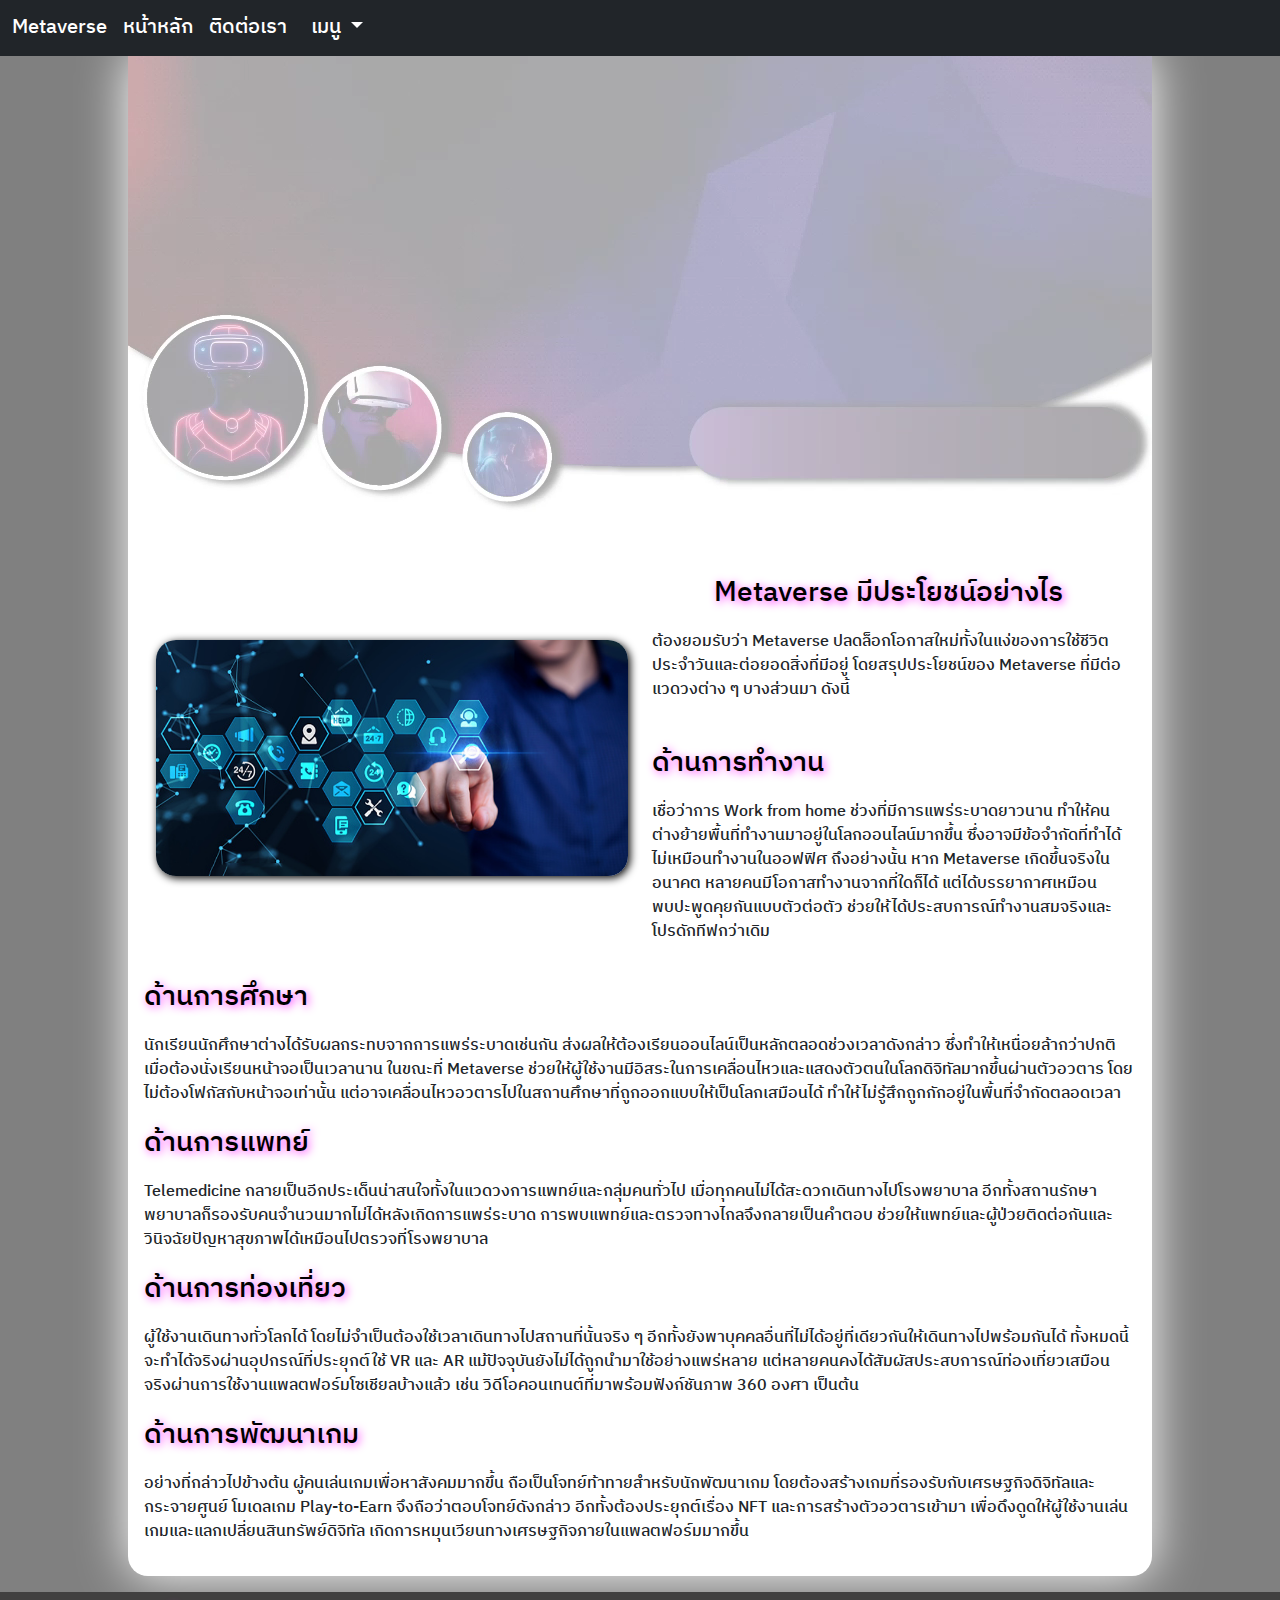
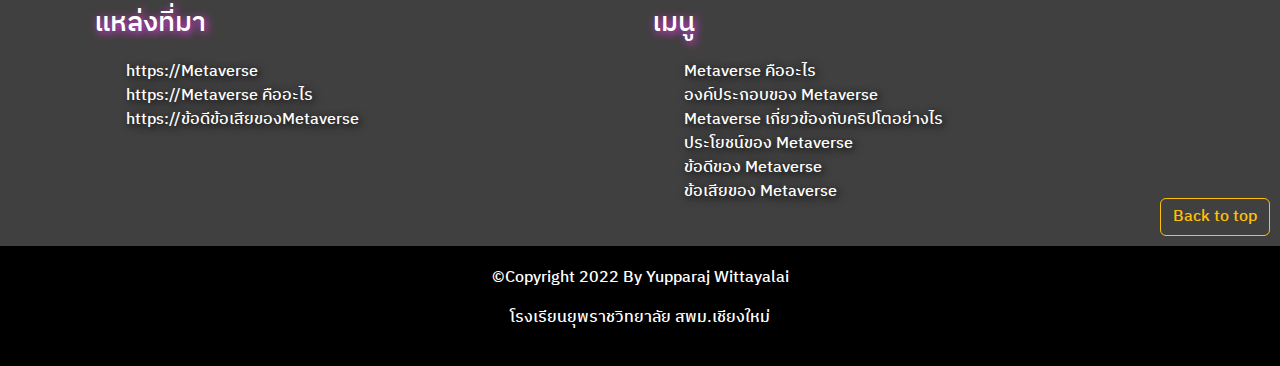
<file: A/M4.html>
<!doctype html>
<html lang="en">

<head>
  <meta charset="utf-8">
  <meta name="viewport" content="width=device-width, initial-scale=1, shrink-to-fit=no">
  <title>Metaverse</title>
  <link href="../bootstrap-5.2.3-dist/css/bootstrap.css" rel="stylesheet">
  <script src="../bootstrap-5.2.3-dist/js/bootstrap.bundle.min.js"></script>
  <link rel="stylesheet" href="../style.css">
</head>
<body>
    <!--header-->
    <nav class="navbar navbar-expand-lg navbar-dark bg-dark fixed-top d-none d-lg-block">
        <div class="container-fluid">
          <a class="navbar-brand">Metaverse</a>
          <a class="navbar-brand" href="../index.html">หน้าหลัก</a>
          <a class="navbar-brand" href="AD.html">ติดต่อเรา</a>
          <button class="navbar-toggler" type="button" data-bs-toggle="collapse" data-bs-target="#navbarNavDarkDropdown" aria-controls="navbarNavDarkDropdown" aria-expanded="false" aria-label="Toggle navigation">
            <span class="navbar-toggler-icon"></span>
          </button>
          <div class="collapse navbar-collapse" id="navbarNavDarkDropdown">
            <ul class="navbar-nav">
              <li class="nav-item dropdown">
                <a class="nav-link dropdown-toggle navbar-brand" href="#" role="button" data-bs-toggle="dropdown" aria-expanded="false">
                  เมนู
                </a>
                <ul class="dropdown-menu dropdown-menu-dark">
                  <li><a class="dropdown-item" href="M1.html">Metaverse คืออะไร</a></li>
                  <li><a class="dropdown-item" href="M2.html">องค์ประกอบของ Metaverse</a></li>
                  <li><a class="dropdown-item" href="M3.html">Metaverse เกี่ยวข้องกับคริปโตอย่างไร</a></li>
                  <li><a class="dropdown-item" href="M4.html">ประโยชน์ของ Metaverse</a></li>
                  <li><a class="dropdown-item" href="M5.html">ข้อดีของ Metaverse</a></li>
                  <li><a class="dropdown-item" href="M6.html">ข้อเสียของ Metaverse</a></li>
                </ul>
              </li>
            </ul>
          </div>
        </div>
    </nav>
    <!--Nav-->
    <nav class="navbar navbar-dark bg-dark fixed-top d-block d-lg-none">
        <div class="container-fluid">
          <a class="navbar-brand" href="../index.html">Metaverse</a>
          <button class="navbar-toggler" type="button" data-bs-toggle="offcanvas" data-bs-target="#offcanvasDarkNavbar" aria-controls="offcanvasDarkNavbar">
            <span class="navbar-toggler-icon"></span>
          </button>
          <div class="offcanvas offcanvas-end text-bg-dark" tabindex="-1" id="offcanvasDarkNavbar" aria-labelledby="offcanvasDarkNavbarLabel">
            <div class="offcanvas-header">
              <h5 class="offcanvas-title" id="offcanvasDarkNavbarLabel">เมนู</h5>
              <button type="button" class="btn-close btn-close-white" data-bs-dismiss="offcanvas" aria-label="Close"></button>
            </div>
            <div class="offcanvas-body">
              <ul class="navbar-nav justify-content-end flex-grow-1 pe-3">
                <li class="nav-item">
                  <a class="nav-link active" aria-current="page" href="../index.html">หน้าหลัก</a>
                </li>
                <li class="nav-item">
                  <a class="nav-link" href="M1.html">Metaverse คืออะไร</a>
                  <a class="nav-link" href="M2.html">องค์ประกอบของ Metaverse</a>
                  <a class="nav-link" href="M3.html">Metaverse เกี่ยวข้องกับคริปโตอย่างไร</a>
                  <a class="nav-link" href="M4.html">ประโยชน์ของ Metaverse</a>
                  <a class="nav-link" href="M5.html">ข้อดีของ Metaverse</a>
                  <a class="nav-link" href="M6.html">ข้อเสียของ Metaverse</a>
                </li>
                <li class="nav-item">
                    <a class="nav-link active" aria-current="page" href="AD.html">ติดต่อเรา</a>
                  </li>
              </ul>
            </div>
          </div>
        </div>
    </nav>
    <!--Box-->
    <div id="Box" class="mb-3">
        <!--Banner-->
        <div id="Banner" class="mt-5">
          <video src="../my-img/Banner.mp4" class="banner" loop autoplay muted></video>
        </div>
        <!--Body1-->
        <div class="p-3">
            <div class="row row-cols-1 row-cols-lg-2 d-block d-lg-flex w-10 m-auto mb-3 align-items-center">
                <div class="col mb-3">
                    <img src="../my-img/body4.png" class="img-body w-100 m-auto d-block d-lg-none">
                    <img src="../my-img/body4.png" class="img-body w-100 m-auto d-none d-lg-block">
                </div>
                <div class="col">
                    <p class="fs-3 top-b text-center">Metaverse มีประโยชน์อย่างไร</p>
                    <p class="fs-6">ต้องยอมรับว่า Metaverse ปลดล็อกโอกาสใหม่ทั้งในแง่ของการใช้ชีวิตประจำวันและต่อยอดสิ่งที่มีอยู่ โดยสรุปประโยชน์ของ Metaverse ที่มีต่อแวดวงต่าง ๆ บางส่วนมา ดังนี้</p> <br>
                    <p class="fs-3 top-b">ด้านการทำงาน </p>
                    <p class="fs-6">เชื่อว่าการ Work from home ช่วงที่มีการแพร่ระบาดยาวนาน ทำให้คนต่างย้ายพื้นที่ทำงานมาอยู่ในโลกออนไลน์มากขึ้น ซึ่งอาจมีข้อจำกัดที่ทำได้ไม่เหมือนทำงานในออฟฟิศ ถึงอย่างนั้น หาก Metaverse เกิดขึ้นจริงในอนาคต หลายคนมีโอกาสทำงานจากที่ใดก็ได้ แต่ได้บรรยากาศเหมือนพบปะพูดคุยกันแบบตัวต่อตัว ช่วยให้ได้ประสบการณ์ทำงานสมจริงและโปรดักทีฟกว่าเดิม</p>
                </div>
            </div>
            <!--sasdasdasd-->
            <div>
                <p class="fs-3 top-b">ด้านการศึกษา </p>
                    <p class="fs-6">นักเรียนนักศึกษาต่างได้รับผลกระทบจากการแพร่ระบาดเช่นกัน ส่งผลให้ต้องเรียนออนไลน์เป็นหลักตลอดช่วงเวลาดังกล่าว ซึ่งทำให้เหนื่อยล้ากว่าปกติเมื่อต้องนั่งเรียนหน้าจอเป็นเวลานาน ในขณะที่ Metaverse ช่วยให้ผู้ใช้งานมีอิสระในการเคลื่อนไหวและแสดงตัวตนในโลกดิจิทัลมากขึ้นผ่านตัวอวตาร โดยไม่ต้องโฟกัสกับหน้าจอเท่านั้น แต่อาจเคลื่อนไหวอวตารไปในสถานศึกษาที่ถูกออกแบบให้เป็นโลกเสมือนได้ ทำให้ไม่รู้สึกถูกกักอยู่ในพื้นที่จำกัดตลอดเวลา</p>
            </div>
            <!--sasdasdasd-->
            <div>
                <p class="fs-3 top-b">ด้านการแพทย์ </p>
                    <p class="fs-6">Telemedicine กลายเป็นอีกประเด็นน่าสนใจทั้งในแวดวงการแพทย์และกลุ่มคนทั่วไป เมื่อทุกคนไม่ได้สะดวกเดินทางไปโรงพยาบาล อีกทั้งสถานรักษาพยาบาลก็รองรับคนจำนวนมากไม่ได้หลังเกิดการแพร่ระบาด การพบแพทย์และตรวจทางไกลจึงกลายเป็นคำตอบ ช่วยให้แพทย์และผู้ป่วยติดต่อกันและวินิจฉัยปัญหาสุขภาพได้เหมือนไปตรวจที่โรงพยาบาล</p>
            </div>
            <!--sasdasdasd-->
            <div>
                <p class="fs-3 top-b">ด้านการท่องเที่ยว </p>
                    <p class="fs-6">ผู้ใช้งานเดินทางทั่วโลกได้ โดยไม่จำเป็นต้องใช้เวลาเดินทางไปสถานที่นั้นจริง ๆ อีกทั้งยังพาบุคคลอื่นที่ไม่ได้อยู่ที่เดียวกันให้เดินทางไปพร้อมกันได้ ทั้งหมดนี้จะทำได้จริงผ่านอุปกรณ์ที่ประยุกต์ใช้ VR และ AR แม้ปัจจุบันยังไม่ได้ถูกนำมาใช้อย่างแพร่หลาย แต่หลายคนคงได้สัมผัสประสบการณ์ท่องเที่ยวเสมือนจริงผ่านการใช้งานแพลตฟอร์มโซเชียลบ้างแล้ว เช่น วิดีโอคอนเทนต์ที่มาพร้อมฟังก์ชันภาพ 360 องศา เป็นต้น</p>
            </div>
            <!--sasdasdasd-->
            <div>
                <p class="fs-3 top-b">ด้านการพัฒนาเกม </p>
                    <p class="fs-6">อย่างที่กล่าวไปข้างต้น ผู้คนเล่นเกมเพื่อหาสังคมมากขึ้น ถือเป็นโจทย์ท้าทายสำหรับนักพัฒนาเกม โดยต้องสร้างเกมที่รองรับกับเศรษฐกิจดิจิทัลและกระจายศูนย์ โมเดลเกม Play-to-Earn จึงถือว่าตอบโจทย์ดังกล่าว อีกทั้งต้องประยุกต์เรื่อง NFT และการสร้างตัวอวตารเข้ามา เพื่อดึงดูดให้ผู้ใช้งานเล่นเกมและแลกเปลี่ยนสินทรัพย์ดิจิทัล เกิดการหมุนเวียนทางเศรษฐกิจภายในแพลตฟอร์มมากขึ้น</p>
            </div>
        </div>
    </div>
    <!--Box-Footer-->
    <div id="BF">
        <!-----------------------Body----------------------->
        <div class="row row-cols-1 row-cols-md-2 d-block d-md-flex w-10 m-auto mb-3 container">
            <div class="col">
                <p class="fs-3 top-m">แหล่งที่มา</p>
                <ul>
                    <li><a href="../ข้อมูล__สร้าง__WEB.docx" class="li-a">https://Metaverse</a></li>
                    <li><a href="../ข้อมูล__สร้าง__WEB.docx" class="li-a">https://Metaverse คืออะไร</a></li>
                    <li><a href="../ข้อมูล__สร้าง__WEB.docx" class="li-a">https://ข้อดีข้อเสียของMetaverse</a></li>
                </ul>
            </div>
            <div class="col">
                <p class="fs-3 top-m">เมนู</p>
                <ul>
                  <li><a class="li-a" href="M1.html">Metaverse คืออะไร</a></li>
                  <li><a class="li-a" href="M2.html">องค์ประกอบของ Metaverse</a></li>
                  <li><a class="li-a" href="M3.html">Metaverse เกี่ยวข้องกับคริปโตอย่างไร</a></li>
                  <li><a class="li-a" href="M4.html">ประโยชน์ของ Metaverse</a></li>
                  <li><a class="li-a" href="M5.html">ข้อดีของ Metaverse</a></li>
                  <li><a class="li-a" href="M6.html">ข้อเสียของ Metaverse</a></li>
                </ul>
            </div>
        </div>
        <a type="button" class="btn btn-outline-warning BT" href="#Banner">Back to top</a>
    </div>
    <footer>
        <p class="text-footer">&copy;Copyright 2022 By Yupparaj Wittayalai</p>
        <p class="text-footer">โรงเรียนยุพราชวิทยาลัย สพม.เชียงใหม่</p>
    </footer>
</body>
</html>
</file>
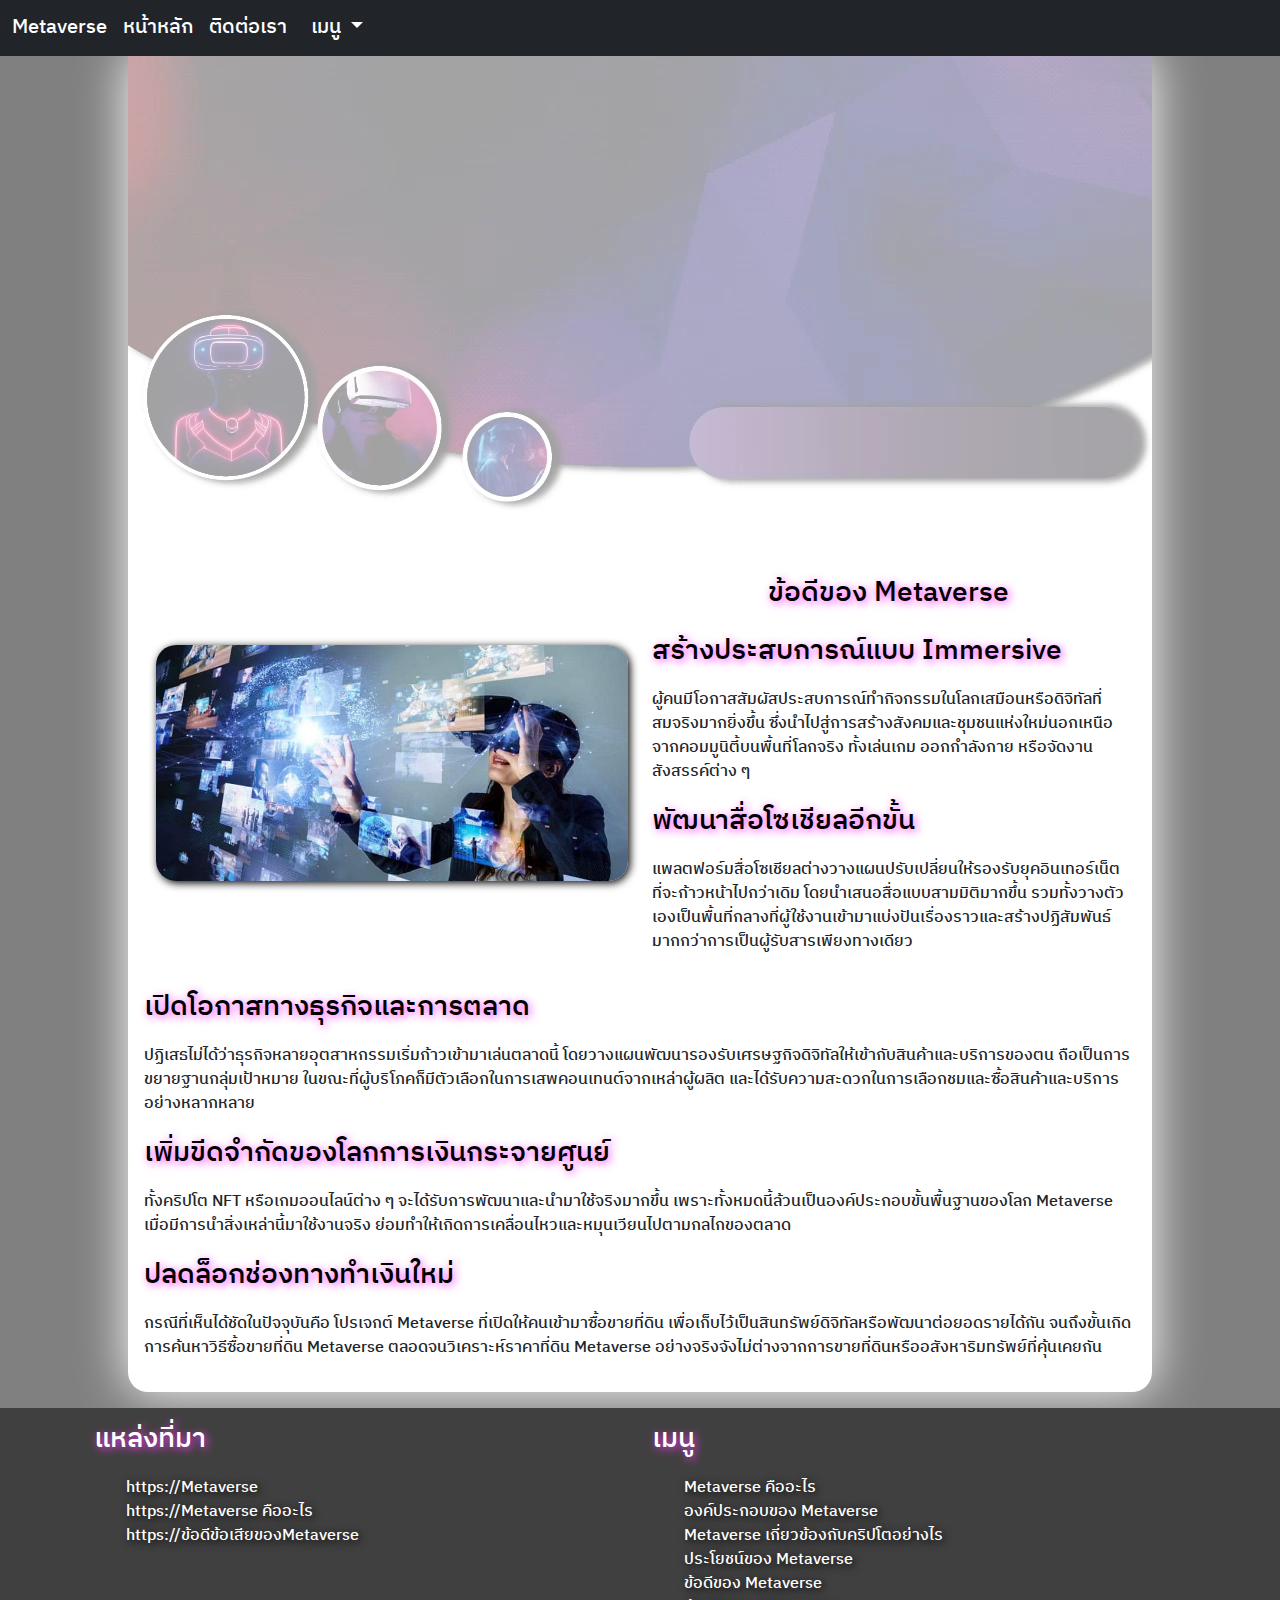
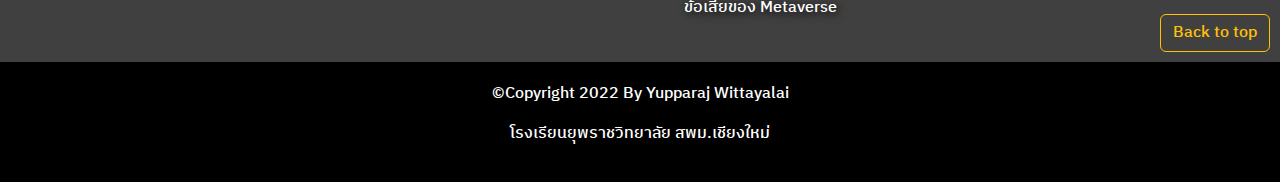
<file: A/M5.html>
<!doctype html>
<html lang="en">

<head>
  <meta charset="utf-8">
  <meta name="viewport" content="width=device-width, initial-scale=1, shrink-to-fit=no">
  <title>Metaverse</title>
  <link href="../bootstrap-5.2.3-dist/css/bootstrap.css" rel="stylesheet">
  <script src="../bootstrap-5.2.3-dist/js/bootstrap.bundle.min.js"></script>
  <link rel="stylesheet" href="../style.css">
</head>
<body>
    <!--header-->
    <nav class="navbar navbar-expand-lg navbar-dark bg-dark fixed-top d-none d-lg-block">
        <div class="container-fluid">
          <a class="navbar-brand">Metaverse</a>
          <a class="navbar-brand" href="../index.html">หน้าหลัก</a>
          <a class="navbar-brand" href="AD.html">ติดต่อเรา</a>
          <button class="navbar-toggler" type="button" data-bs-toggle="collapse" data-bs-target="#navbarNavDarkDropdown" aria-controls="navbarNavDarkDropdown" aria-expanded="false" aria-label="Toggle navigation">
            <span class="navbar-toggler-icon"></span>
          </button>
          <div class="collapse navbar-collapse" id="navbarNavDarkDropdown">
            <ul class="navbar-nav">
              <li class="nav-item dropdown">
                <a class="nav-link dropdown-toggle navbar-brand" href="#" role="button" data-bs-toggle="dropdown" aria-expanded="false">
                  เมนู
                </a>
                <ul class="dropdown-menu dropdown-menu-dark">
                  <li><a class="dropdown-item" href="M1.html">Metaverse คืออะไร</a></li>
                  <li><a class="dropdown-item" href="M2.html">องค์ประกอบของ Metaverse</a></li>
                  <li><a class="dropdown-item" href="M3.html">Metaverse เกี่ยวข้องกับคริปโตอย่างไร</a></li>
                  <li><a class="dropdown-item" href="M4.html">ประโยชน์ของ Metaverse</a></li>
                  <li><a class="dropdown-item" href="M5.html">ข้อดีของ Metaverse</a></li>
                  <li><a class="dropdown-item" href="M6.html">ข้อเสียของ Metaverse</a></li>
                </ul>
              </li>
            </ul>
          </div>
        </div>
    </nav>
    <!--Nav-->
    <nav class="navbar navbar-dark bg-dark fixed-top d-block d-lg-none">
        <div class="container-fluid">
          <a class="navbar-brand" href="../index.html">Metaverse</a>
          <button class="navbar-toggler" type="button" data-bs-toggle="offcanvas" data-bs-target="#offcanvasDarkNavbar" aria-controls="offcanvasDarkNavbar">
            <span class="navbar-toggler-icon"></span>
          </button>
          <div class="offcanvas offcanvas-end text-bg-dark" tabindex="-1" id="offcanvasDarkNavbar" aria-labelledby="offcanvasDarkNavbarLabel">
            <div class="offcanvas-header">
              <h5 class="offcanvas-title" id="offcanvasDarkNavbarLabel">เมนู</h5>
              <button type="button" class="btn-close btn-close-white" data-bs-dismiss="offcanvas" aria-label="Close"></button>
            </div>
            <div class="offcanvas-body">
              <ul class="navbar-nav justify-content-end flex-grow-1 pe-3">
                <li class="nav-item">
                  <a class="nav-link active" aria-current="page" href="../index.html">หน้าหลัก</a>
                </li>
                <li class="nav-item">
                  <a class="nav-link" href="M1.html">Metaverse คืออะไร</a>
                  <a class="nav-link" href="M2.html">องค์ประกอบของ Metaverse</a>
                  <a class="nav-link" href="M3.html">Metaverse เกี่ยวข้องกับคริปโตอย่างไร</a>
                  <a class="nav-link" href="M4.html">ประโยชน์ของ Metaverse</a>
                  <a class="nav-link" href="M5.html">ข้อดีของ Metaverse</a>
                  <a class="nav-link" href="M6.html">ข้อเสียของ Metaverse</a>
                </li>
                <li class="nav-item">
                    <a class="nav-link active" aria-current="page" href="AD.html">ติดต่อเรา</a>
                  </li>
              </ul>
            </div>
          </div>
        </div>
    </nav>
    <!--Box-->
    <div id="Box" class="mb-3">
        <!--Banner-->
        <div id="Banner" class="mt-5">
          <video src="../my-img/Banner.mp4" class="banner" loop autoplay muted></video>
        </div>
        <!--Body1-->
        <div class="p-3">
            <div class="row row-cols-1 row-cols-lg-2 d-block d-lg-flex w-10 m-auto mb-3 align-items-center">
                <div class="col mb-3">
                    <img src="../my-img/body5.png" class="img-body w-100 m-auto d-block d-lg-none">
                    <img src="../my-img/body5.png" class="img-body w-100 m-auto d-none d-lg-block">
                </div>
                <div class="col">
                    <p class="fs-3 top-b text-center">ข้อดีของ Metaverse</p>
                    <p class="fs-3 top-b">สร้างประสบการณ์แบบ Immersive </p>
                    <p class="fs-6">ผู้คนมีโอกาสสัมผัสประสบการณ์ทำกิจกรรมในโลกเสมือนหรือดิจิทัลที่สมจริงมากยิ่งขึ้น  ซึ่งนำไปสู่การสร้างสังคมและชุมชนแห่งใหม่นอกเหนือจากคอมมูนิตี้บนพื้นที่โลกจริง ทั้งเล่นเกม ออกกำลังกาย หรือจัดงานสังสรรค์ต่าง ๆ</p>
                    <p class="fs-3 top-b">พัฒนาสื่อโซเชียลอีกขั้น </p>
                    <p class="fs-6">แพลตฟอร์มสื่อโซเชียลต่างวางแผนปรับเปลี่ยนให้รองรับยุคอินเทอร์เน็ตที่จะก้าวหน้าไปกว่าเดิม โดยนำเสนอสื่อแบบสามมิติมากขึ้น รวมทั้งวางตัวเองเป็นพื้นที่กลางที่ผู้ใช้งานเข้ามาแบ่งปันเรื่องราวและสร้างปฏิสัมพันธ์มากกว่าการเป็นผู้รับสารเพียงทางเดียว</p>
                </div>
            </div>
            <!--sddddddd-->
            <div>
                <p class="fs-3 top-b">เปิดโอกาสทางธุรกิจและการตลาด </p>
                    <p class="fs-6">ปฏิเสธไม่ได้ว่าธุรกิจหลายอุตสาหกรรมเริ่มก้าวเข้ามาเล่นตลาดนี้ โดยวางแผนพัฒนารองรับเศรษฐกิจดิจิทัลให้เข้ากับสินค้าและบริการของตน ถือเป็นการขยายฐานกลุ่มเป้าหมาย ในขณะที่ผู้บริโภคก็มีตัวเลือกในการเสพคอนเทนต์จากเหล่าผู้ผลิต และได้รับความสะดวกในการเลือกชมและซื้อสินค้าและบริการอย่างหลากหลาย</p>
            </div>
            <!--saddddddd-->
            <div>
                <p class="fs-3 top-b">เพิ่มขีดจำกัดของโลกการเงินกระจายศูนย์ </p>
                    <p class="fs-6">ทั้งคริปโต NFT หรือเกมออนไลน์ต่าง ๆ จะได้รับการพัฒนาและนำมาใช้จริงมากขึ้น เพราะทั้งหมดนี้ล้วนเป็นองค์ประกอบขั้นพื้นฐานของโลก Metaverse เมื่อมีการนำสิ่งเหล่านี้มาใช้งานจริง ย่อมทำให้เกิดการเคลื่อนไหวและหมุนเวียนไปตามกลไกของตลาด</p>
            </div>
            <!--sddddddddd-->
            <div>
                <p class="fs-3 top-b">ปลดล็อกช่องทางทำเงินใหม่ </p>
                    <p class="fs-6">กรณีที่เห็นได้ชัดในปัจจุบันคือ โปรเจกต์ Metaverse ที่เปิดให้คนเข้ามาซื้อขายที่ดิน เพื่อเก็บไว้เป็นสินทรัพย์ดิจิทัลหรือพัฒนาต่อยอดรายได้กัน จนถึงขั้นเกิดการค้นหาวิธีซื้อขายที่ดิน Metaverse ตลอดจนวิเคราะห์ราคาที่ดิน Metaverse อย่างจริงจังไม่ต่างจากการขายที่ดินหรืออสังหาริมทรัพย์ที่คุ้นเคยกัน</p>
            </div>
        </div>
    </div>
    <!--Box-Footer-->
    <div id="BF">
        <!-----------------------Body----------------------->
        <div class="row row-cols-1 row-cols-md-2 d-block d-md-flex w-10 m-auto mb-3 container">
            <div class="col">
                <p class="fs-3 top-m">แหล่งที่มา</p>
                <ul>
                    <li><a href="../ข้อมูล__สร้าง__WEB.docx" class="li-a">https://Metaverse</a></li>
                    <li><a href="../ข้อมูล__สร้าง__WEB.docx" class="li-a">https://Metaverse คืออะไร</a></li>
                    <li><a href="../ข้อมูล__สร้าง__WEB.docx" class="li-a">https://ข้อดีข้อเสียของMetaverse</a></li>
                </ul>
            </div>
            <div class="col">
                <p class="fs-3 top-m">เมนู</p>
                <ul>
                  <li><a class="li-a" href="M1.html">Metaverse คืออะไร</a></li>
                  <li><a class="li-a" href="M2.html">องค์ประกอบของ Metaverse</a></li>
                  <li><a class="li-a" href="M3.html">Metaverse เกี่ยวข้องกับคริปโตอย่างไร</a></li>
                  <li><a class="li-a" href="M4.html">ประโยชน์ของ Metaverse</a></li>
                  <li><a class="li-a" href="M5.html">ข้อดีของ Metaverse</a></li>
                  <li><a class="li-a" href="M6.html">ข้อเสียของ Metaverse</a></li>
                </ul>
            </div>
        </div>
        <a type="button" class="btn btn-outline-warning BT" href="#Banner">Back to top</a>
    </div>
    <footer>
        <p class="text-footer">&copy;Copyright 2022 By Yupparaj Wittayalai</p>
        <p class="text-footer">โรงเรียนยุพราชวิทยาลัย สพม.เชียงใหม่</p>
    </footer>
</body>
</html>
</file>
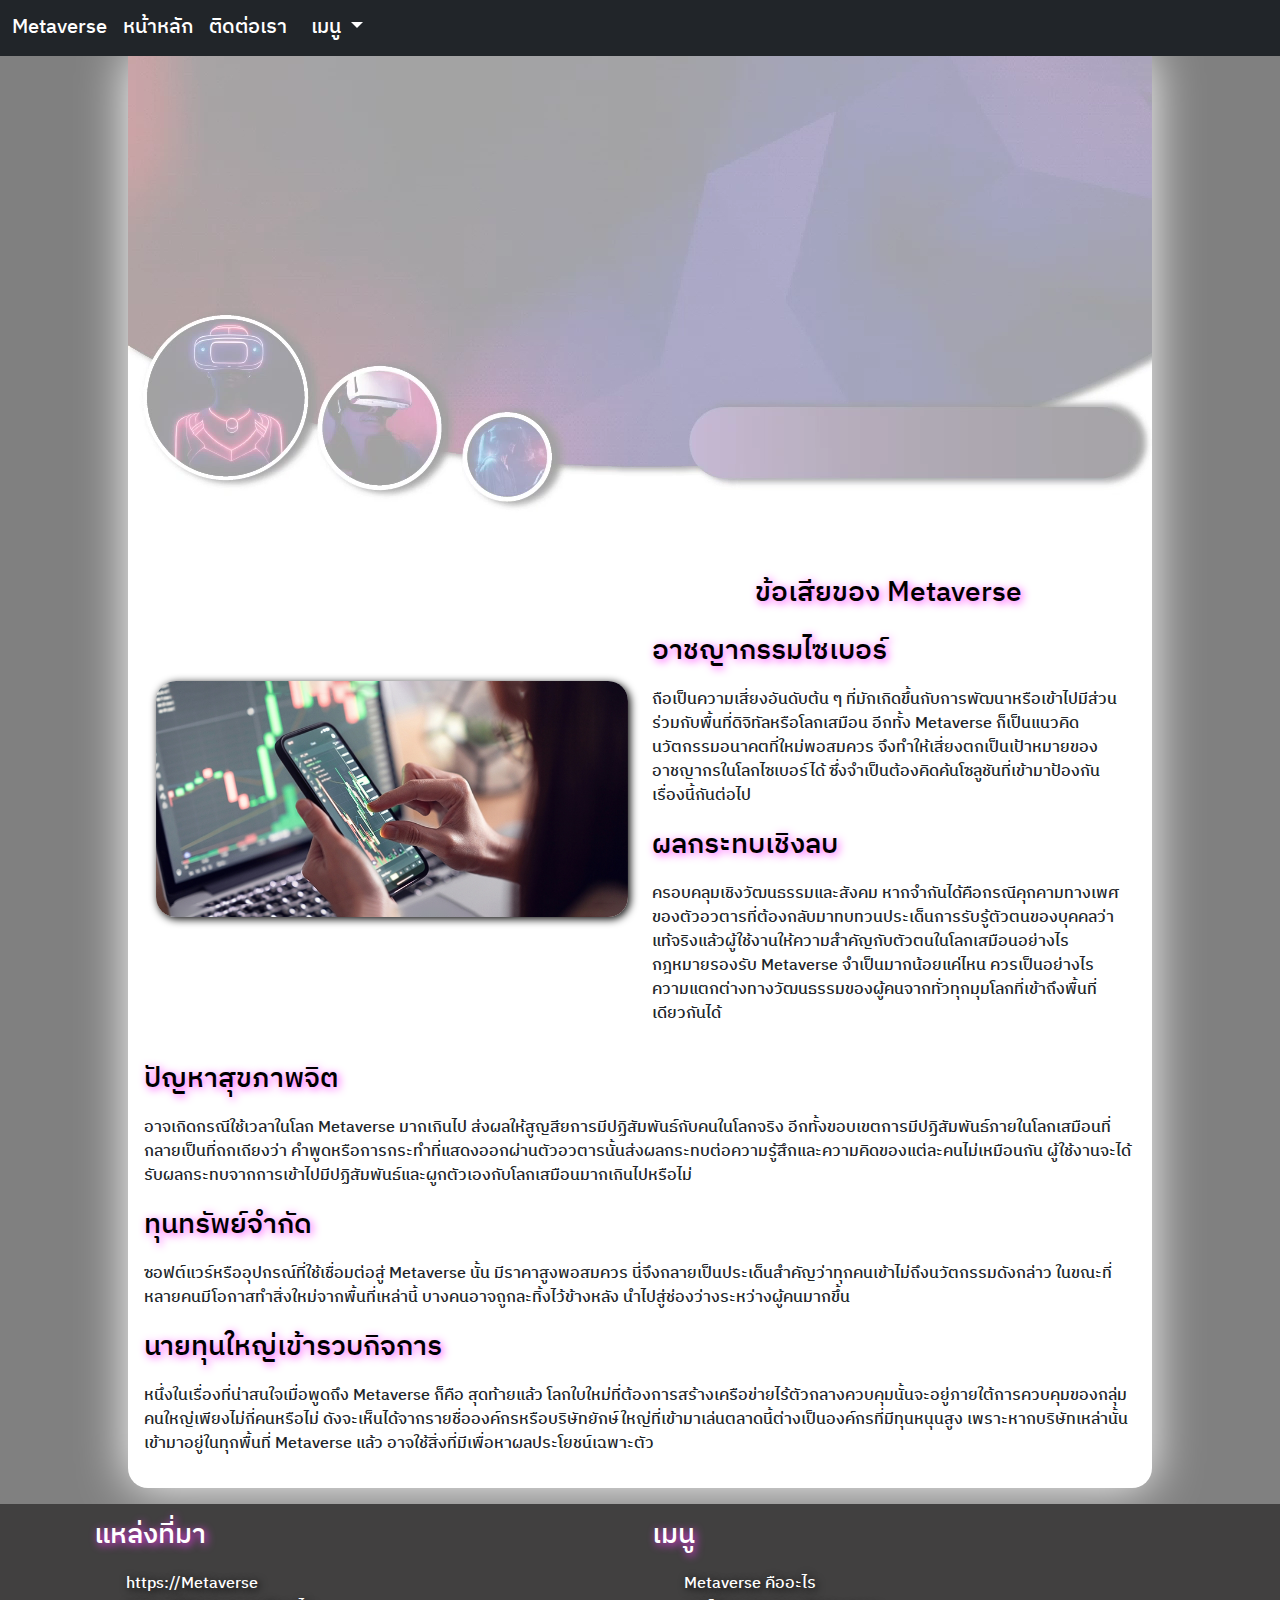
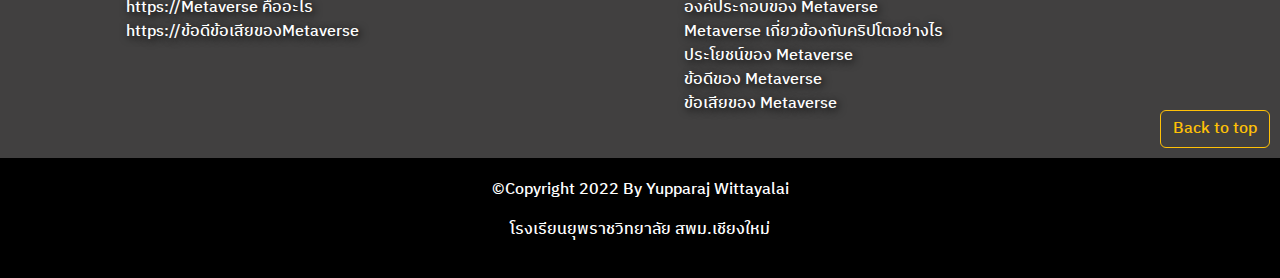
<file: A/M6.html>
<!doctype html>
<html lang="en">

<head>
  <meta charset="utf-8">
  <meta name="viewport" content="width=device-width, initial-scale=1, shrink-to-fit=no">
  <title>Metaverse</title>
  <link href="../bootstrap-5.2.3-dist/css/bootstrap.css" rel="stylesheet">
  <script src="../bootstrap-5.2.3-dist/js/bootstrap.bundle.min.js"></script>
  <link rel="stylesheet" href="../style.css">
</head>
<body>
    <!--header-->
    <nav class="navbar navbar-expand-lg navbar-dark bg-dark fixed-top d-none d-lg-block">
        <div class="container-fluid">
          <a class="navbar-brand">Metaverse</a>
          <a class="navbar-brand" href="../index.html">หน้าหลัก</a>
          <a class="navbar-brand" href="AD.html">ติดต่อเรา</a>
          <button class="navbar-toggler" type="button" data-bs-toggle="collapse" data-bs-target="#navbarNavDarkDropdown" aria-controls="navbarNavDarkDropdown" aria-expanded="false" aria-label="Toggle navigation">
            <span class="navbar-toggler-icon"></span>
          </button>
          <div class="collapse navbar-collapse" id="navbarNavDarkDropdown">
            <ul class="navbar-nav">
              <li class="nav-item dropdown">
                <a class="nav-link dropdown-toggle navbar-brand" href="#" role="button" data-bs-toggle="dropdown" aria-expanded="false">
                  เมนู
                </a>
                <ul class="dropdown-menu dropdown-menu-dark">
                  <li><a class="dropdown-item" href="M1.html">Metaverse คืออะไร</a></li>
                  <li><a class="dropdown-item" href="M2.html">องค์ประกอบของ Metaverse</a></li>
                  <li><a class="dropdown-item" href="M3.html">Metaverse เกี่ยวข้องกับคริปโตอย่างไร</a></li>
                  <li><a class="dropdown-item" href="M4.html">ประโยชน์ของ Metaverse</a></li>
                  <li><a class="dropdown-item" href="M5.html">ข้อดีของ Metaverse</a></li>
                  <li><a class="dropdown-item" href="M6.html">ข้อเสียของ Metaverse</a></li>
                </ul>
              </li>
            </ul>
          </div>
        </div>
    </nav>
    <!--Nav-->
    <nav class="navbar navbar-dark bg-dark fixed-top d-block d-lg-none">
        <div class="container-fluid">
          <a class="navbar-brand" href="../index.html">Metaverse</a>
          <button class="navbar-toggler" type="button" data-bs-toggle="offcanvas" data-bs-target="#offcanvasDarkNavbar" aria-controls="offcanvasDarkNavbar">
            <span class="navbar-toggler-icon"></span>
          </button>
          <div class="offcanvas offcanvas-end text-bg-dark" tabindex="-1" id="offcanvasDarkNavbar" aria-labelledby="offcanvasDarkNavbarLabel">
            <div class="offcanvas-header">
              <h5 class="offcanvas-title" id="offcanvasDarkNavbarLabel">เมนู</h5>
              <button type="button" class="btn-close btn-close-white" data-bs-dismiss="offcanvas" aria-label="Close"></button>
            </div>
            <div class="offcanvas-body">
              <ul class="navbar-nav justify-content-end flex-grow-1 pe-3">
                <li class="nav-item">
                  <a class="nav-link active" aria-current="page" href="../index.html">หน้าหลัก</a>
                </li>
                <li class="nav-item">
                  <a class="nav-link" href="M1.html">Metaverse คืออะไร</a>
                  <a class="nav-link" href="M2.html">องค์ประกอบของ Metaverse</a>
                  <a class="nav-link" href="M3.html">Metaverse เกี่ยวข้องกับคริปโตอย่างไร</a>
                  <a class="nav-link" href="M4.html">ประโยชน์ของ Metaverse</a>
                  <a class="nav-link" href="M5.html">ข้อดีของ Metaverse</a>
                  <a class="nav-link" href="M6.html">ข้อเสียของ Metaverse</a>
                </li>
                <li class="nav-item">
                    <a class="nav-link active" aria-current="page" href="AD.html">ติดต่อเรา</a>
                  </li>
              </ul>
            </div>
          </div>
        </div>
    </nav>
    <!--Box-->
    <div id="Box" class="mb-3">
        <!--Banner-->
        <div id="Banner" class="mt-5">
          <video src="../my-img/Banner.mp4" class="banner" loop autoplay muted></video>
        </div>
        <!--Body1-->
        <div class="p-3">
            <div class="row row-cols-1 row-cols-lg-2 d-block d-lg-flex w-10 m-auto mb-3 align-items-center">
                <div class="col mb-3">
                    <img src="../my-img/body6.png" class="img-body w-100 m-auto d-block d-lg-none">
                    <img src="../my-img/body6.png" class="img-body w-100 m-auto d-none d-lg-block">
                </div>
                <div class="col">
                    <p class="fs-3 top-b text-center">ข้อเสียของ Metaverse</p>
                    <p class="fs-3 top-b">อาชญากรรมไซเบอร์</p>
                    <p class="fs-6">ถือเป็นความเสี่ยงอันดับต้น ๆ ที่มักเกิดขึ้นกับการพัฒนาหรือเข้าไปมีส่วนร่วมกับพื้นที่ดิจิทัลหรือโลกเสมือน อีกทั้ง Metaverse ก็เป็นแนวคิดนวัตกรรมอนาคตที่ใหม่พอสมควร จึงทำให้เสี่ยงตกเป็นเป้าหมายของอาชญากรในโลกไซเบอร์ได้ ซึ่งจำเป็นต้องคิดค้นโซลูชันที่เข้ามาป้องกันเรื่องนี้กันต่อไป</p>
                    <p class="fs-3 top-b">ผลกระทบเชิงลบ</p>
                    <p class="fs-6">ครอบคลุมเชิงวัฒนธรรมและสังคม หากจำกันได้คือกรณีคุกคามทางเพศของตัวอวตารที่ต้องกลับมาทบทวนประเด็นการรับรู้ตัวตนของบุคคลว่าแท้จริงแล้วผู้ใช้งานให้ความสำคัญกับตัวตนในโลกเสมือนอย่างไร กฎหมายรองรับ Metaverse จำเป็นมากน้อยแค่ไหน ควรเป็นอย่างไร ความแตกต่างทางวัฒนธรรมของผู้คนจากทั่วทุกมุมโลกที่เข้าถึงพื้นที่เดียวกันได้</p>
                </div>
            </div>
            <!--sddddddd-->
            <div>
                <p class="fs-3 top-b">ปัญหาสุขภาพจิต </p>
                    <p class="fs-6">อาจเกิดกรณีใช้เวลาในโลก Metaverse มากเกินไป ส่งผลให้สูญสียการมีปฏิสัมพันธ์กับคนในโลกจริง อีกทั้งขอบเขตการมีปฏิสัมพันธ์ภายในโลกเสมือนที่กลายเป็นที่ถกเถียงว่า คำพูดหรือการกระทำที่แสดงออกผ่านตัวอวตารนั้นส่งผลกระทบต่อความรู้สึกและความคิดของแต่ละคนไม่เหมือนกัน ผู้ใช้งานจะได้รับผลกระทบจากการเข้าไปมีปฏิสัมพันธ์และผูกตัวเองกับโลกเสมือนมากเกินไปหรือไม่</p>
            </div>
            <!--saddddddd-->
            <div>
                <p class="fs-3 top-b">ทุนทรัพย์จำกัด </p>
                    <p class="fs-6">ซอฟต์แวร์หรืออุปกรณ์ที่ใช้เชื่อมต่อสู่ Metaverse นั้น มีราคาสูงพอสมควร นี่จึงกลายเป็นประเด็นสำคัญว่าทุกคนเข้าไม่ถึงนวัตกรรมดังกล่าว ในขณะที่หลายคนมีโอกาสทำสิ่งใหม่จากพื้นที่เหล่านี้ บางคนอาจถูกละทิ้งไว้ข้างหลัง นำไปสู่ช่องว่างระหว่างผู้คนมากขึ้น</p>
            </div>
            <!--sddddddddd-->
            <div>
                <p class="fs-3 top-b">นายทุนใหญ่เข้ารวบกิจการ</p>
                    <p class="fs-6">หนึ่งในเรื่องที่น่าสนใจเมื่อพูดถึง Metaverse ก็คือ สุดท้ายแล้ว โลกใบใหม่ที่ต้องการสร้างเครือข่ายไร้ตัวกลางควบคุมนั้นจะอยู่ภายใต้การควบคุมของกลุ่มคนใหญ่เพียงไม่กี่คนหรือไม่ ดังจะเห็นได้จากรายชื่อองค์กรหรือบริษัทยักษ์ใหญ่ที่เข้ามาเล่นตลาดนี้ต่างเป็นองค์กรที่มีทุนหนุนสูง เพราะหากบริษัทเหล่านั้นเข้ามาอยู่ในทุกพื้นที่ Metaverse แล้ว อาจใช้สิ่งที่มีเพื่อหาผลประโยชน์เฉพาะตัว</p>
            </div>
        </div>
    </div>
    <!--Box-Footer-->
    <div id="BF">
        <!-----------------------Body----------------------->
        <div class="row row-cols-1 row-cols-md-2 d-block d-md-flex w-10 m-auto mb-3 container">
            <div class="col">
                <p class="fs-3 top-m">แหล่งที่มา</p>
                <ul>
                    <li><a href="../ข้อมูล__สร้าง__WEB.docx" class="li-a">https://Metaverse</a></li>
                    <li><a href="../ข้อมูล__สร้าง__WEB.docx" class="li-a">https://Metaverse คืออะไร</a></li>
                    <li><a href="../ข้อมูล__สร้าง__WEB.docx" class="li-a">https://ข้อดีข้อเสียของMetaverse</a></li>
                </ul>
            </div>
            <div class="col">
                <p class="fs-3 top-m">เมนู</p>
                <ul>
                  <li><a class="li-a" href="M1.html">Metaverse คืออะไร</a></li>
                  <li><a class="li-a" href="M2.html">องค์ประกอบของ Metaverse</a></li>
                  <li><a class="li-a" href="M3.html">Metaverse เกี่ยวข้องกับคริปโตอย่างไร</a></li>
                  <li><a class="li-a" href="M4.html">ประโยชน์ของ Metaverse</a></li>
                  <li><a class="li-a" href="M5.html">ข้อดีของ Metaverse</a></li>
                  <li><a class="li-a" href="M6.html">ข้อเสียของ Metaverse</a></li>
                </ul>
            </div>
        </div>
        <a type="button" class="btn btn-outline-warning BT" href="#Banner">Back to top</a>
    </div>
    <footer>
        <p class="text-footer">&copy;Copyright 2022 By Yupparaj Wittayalai</p>
        <p class="text-footer">โรงเรียนยุพราชวิทยาลัย สพม.เชียงใหม่</p>
    </footer>
</body>
</html>
</file>
<file: style.css>
@font-face {
    font-family: "IBMPlexSansThai-Medium.woff2";
    src: url("bootstrap-5.2.3-dist/font/IBMPlexSansThai/WOFF2/IBMPlexSansThai-Medium.woff2");
}

body,html {
    padding: 0;
    margin: 0;
    font-family: "IBMPlexSansThai-Medium.woff2";
    background-color: gray;
    animation: body 1s;
}

/*         Box           */

#Box {
    width: 80%;
    display: block;
    margin: auto;
    box-shadow: 0px 0px 50px white;
    border-radius: 20px;
    background-color: white;
}

/*       BAnner           */

#Banner {
    max-width: 100%;
    height: auto;
}

.banner {
    width: 100%;
}

.MQ {
    padding: 5px;
    border: 1px solid black;
    margin: auto;
    display: block;
    width: 60%;
    border-radius: 20px;
    color: white;
    background-color: #805da6;
    text-shadow: 2px 2px 8px black;
}

/*            Menu               */

.text-menu {
    text-decoration: none;
    color: black;
}

.img-menu {
    width: 140px;
    height: 90px;
    border-radius: 20px;
    box-shadow: 2px 2px 8px black;
    transition: transform 0.5s, box-shadow 0.5s;
}

.a-menu {
    width: 140px;
    height: 90px;
    margin: auto;
    display: block;
}

.video {
    width: 80%;
    display: block;
    margin: auto;
    box-shadow: 2px 2px 8px black;
    transition: box-shadow 0.5s;
}

/*               Body                  */

.img-body {
    border-radius: 20px;
    box-shadow: 2px 2px 8px black;
    transition: transform 0.5s, box-shadow 0.5s;
}

.top-b {
    color:  black;
    text-shadow: 2px 2px 8px rgb(255, 58, 255);
}

/*           BF            */

#BF {
    background-color: rgb(65, 64, 64);
    padding: 10px;
    position: relative;
}

.top-m {
    color: white;
    text-shadow: 2px 2px 8px rgb(255, 58, 255);
}

.li-a {
    color: white;
    text-decoration: none;
    text-shadow: 2px 2px 8px black;
}

li {
    list-style: none;
}

.BT {
    position: absolute;
    bottom: 10px;
    right: 10px;
}

/*         Footer          */ 

footer {
    background-color: black;
    padding: 20px;
}

.text-footer {
    color: white;
    text-align: center;
}

/*           AD           */  

.img-AD {
    width: 150px;
    height: 150px;
    border-radius: 100%;
    margin: auto;
    display: block;
    box-shadow: 2px 2px 8px black;
    transition: transform 0.5s, box-shadow 0.5s;
}

.m {
    text-decoration: none;
    color: black;
}

/*           Hover           */

.img-AD:hover,.img-body:hover,.img-menu:hover {
    transform: scale(1.03,1.03);
    box-shadow: 0px 0px 20px rgb(94, 15, 168);
}

.video:hover {
    box-shadow: 0px 0px 20px rgb(94, 15, 168);
}

/*             Keyframe            */

@keyframes body {
    0% {
        opacity: 0.1;
    }

    100% {
        opacity: 1;
    }
}
</file>
